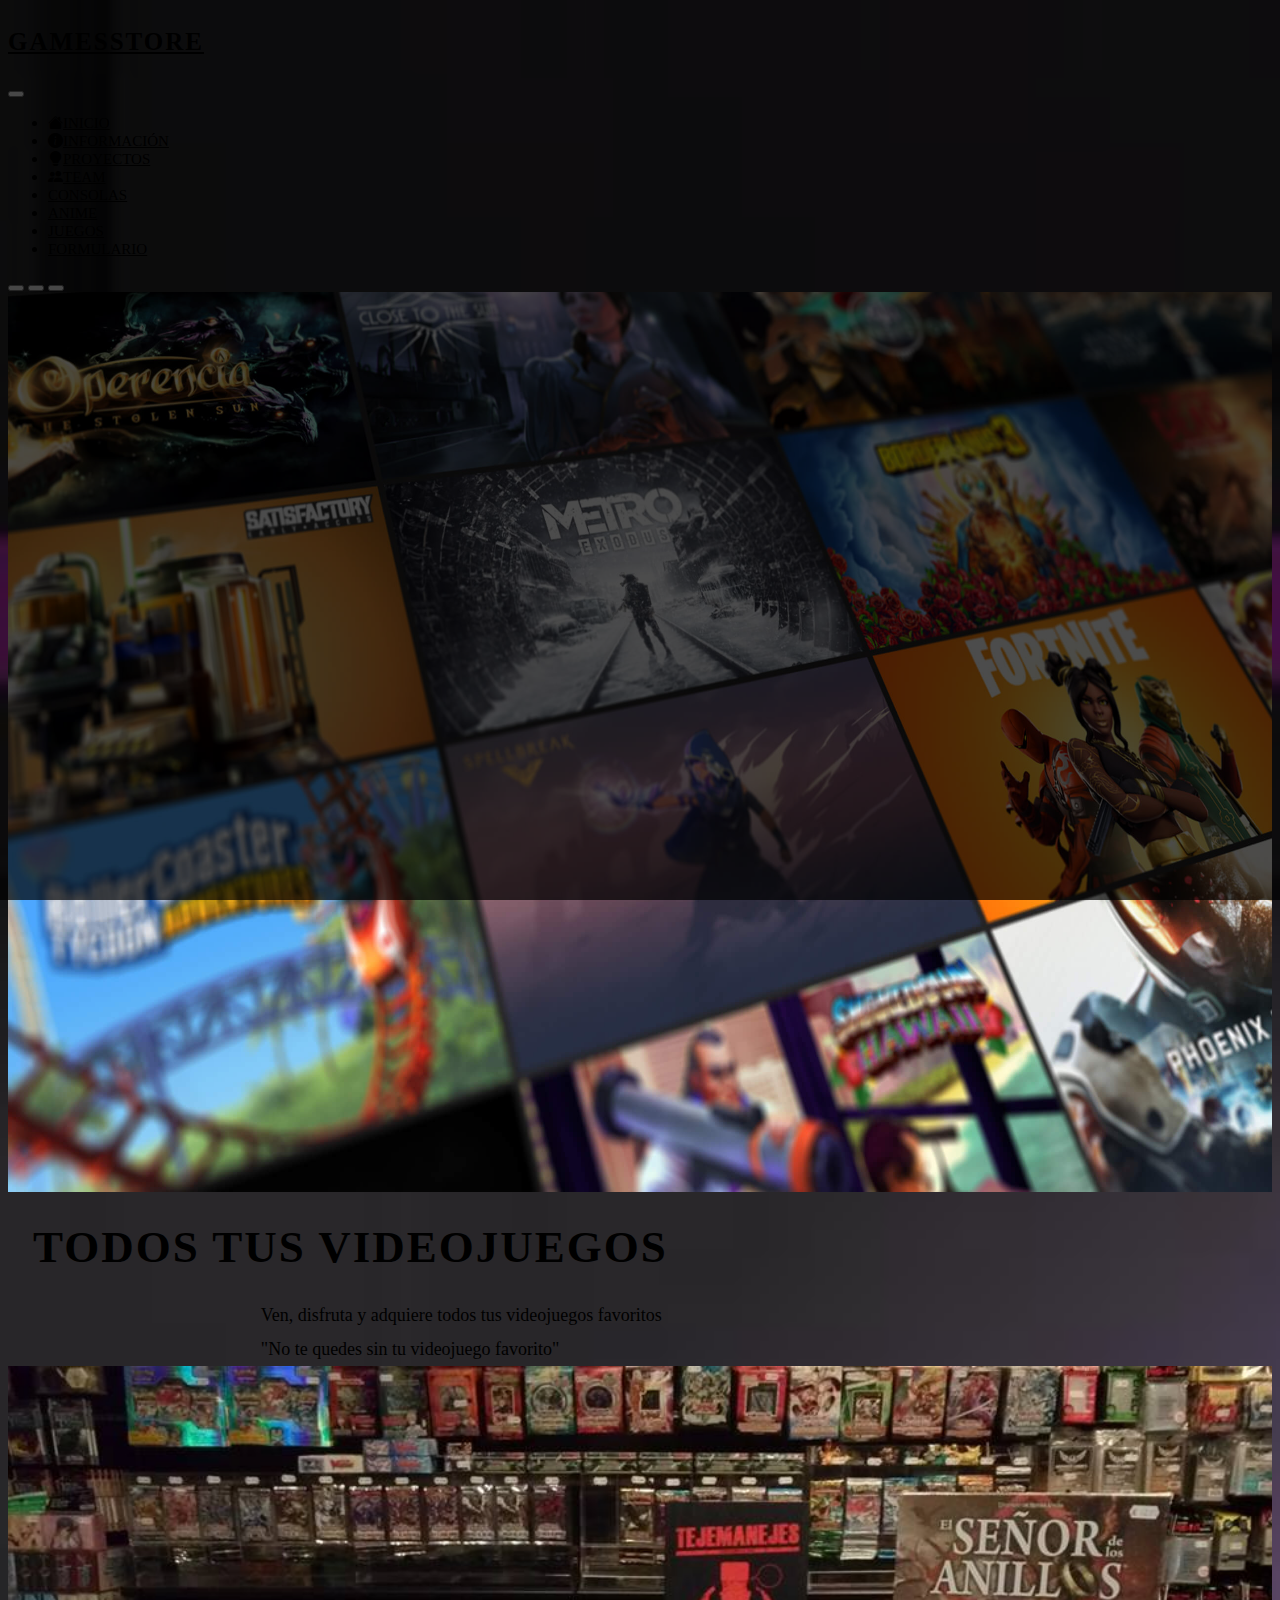
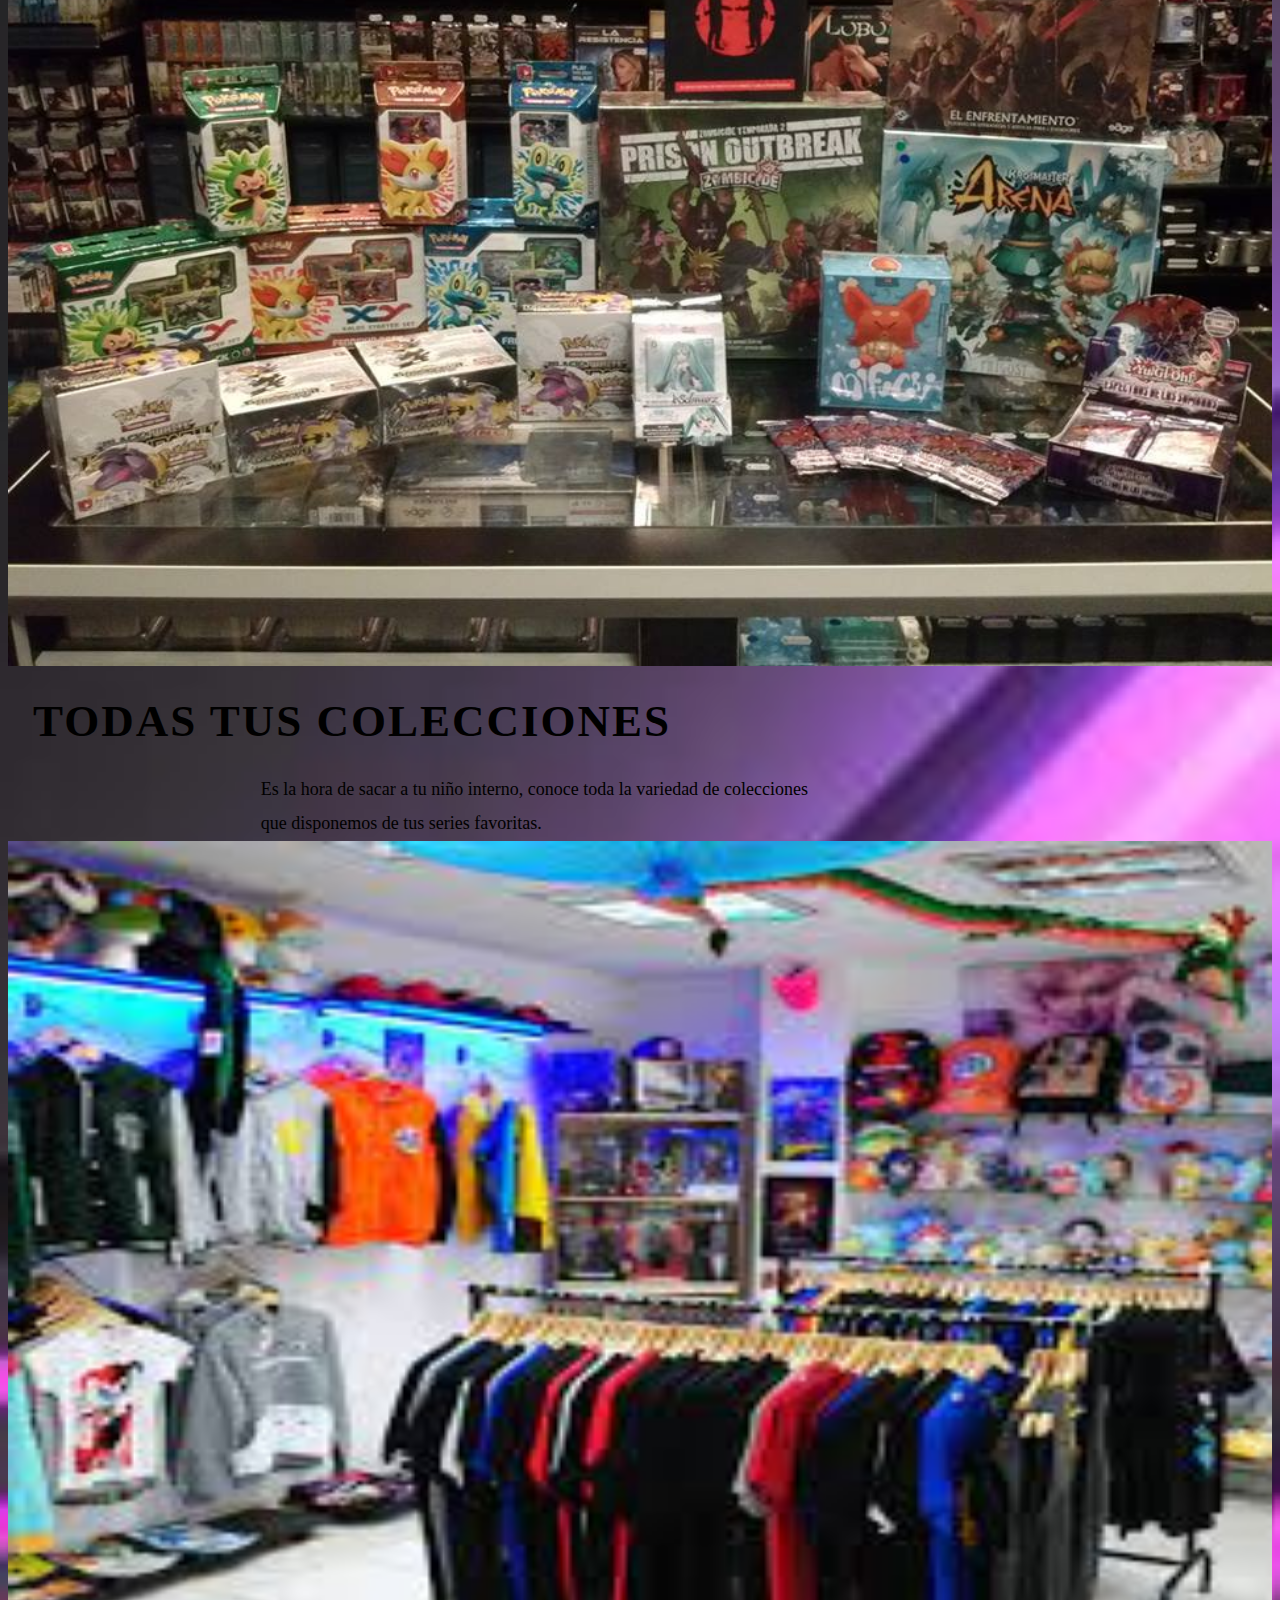
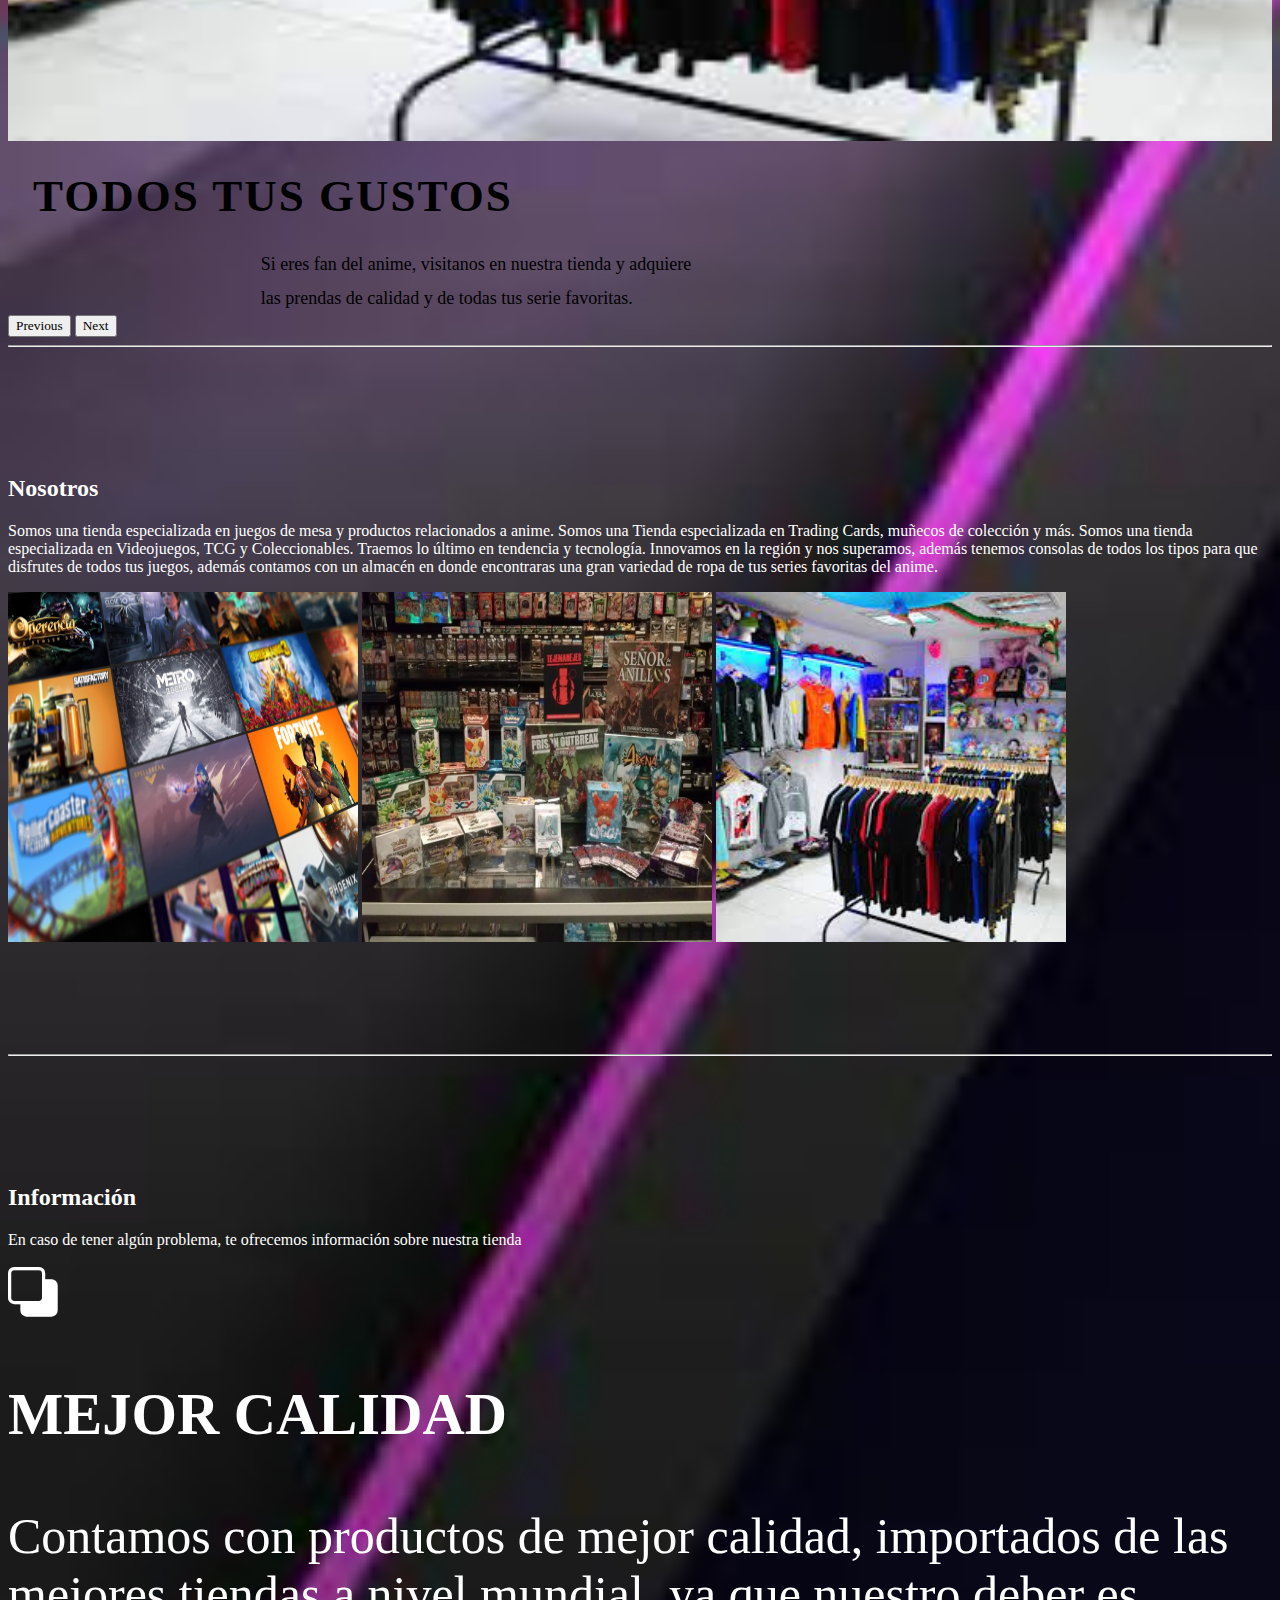
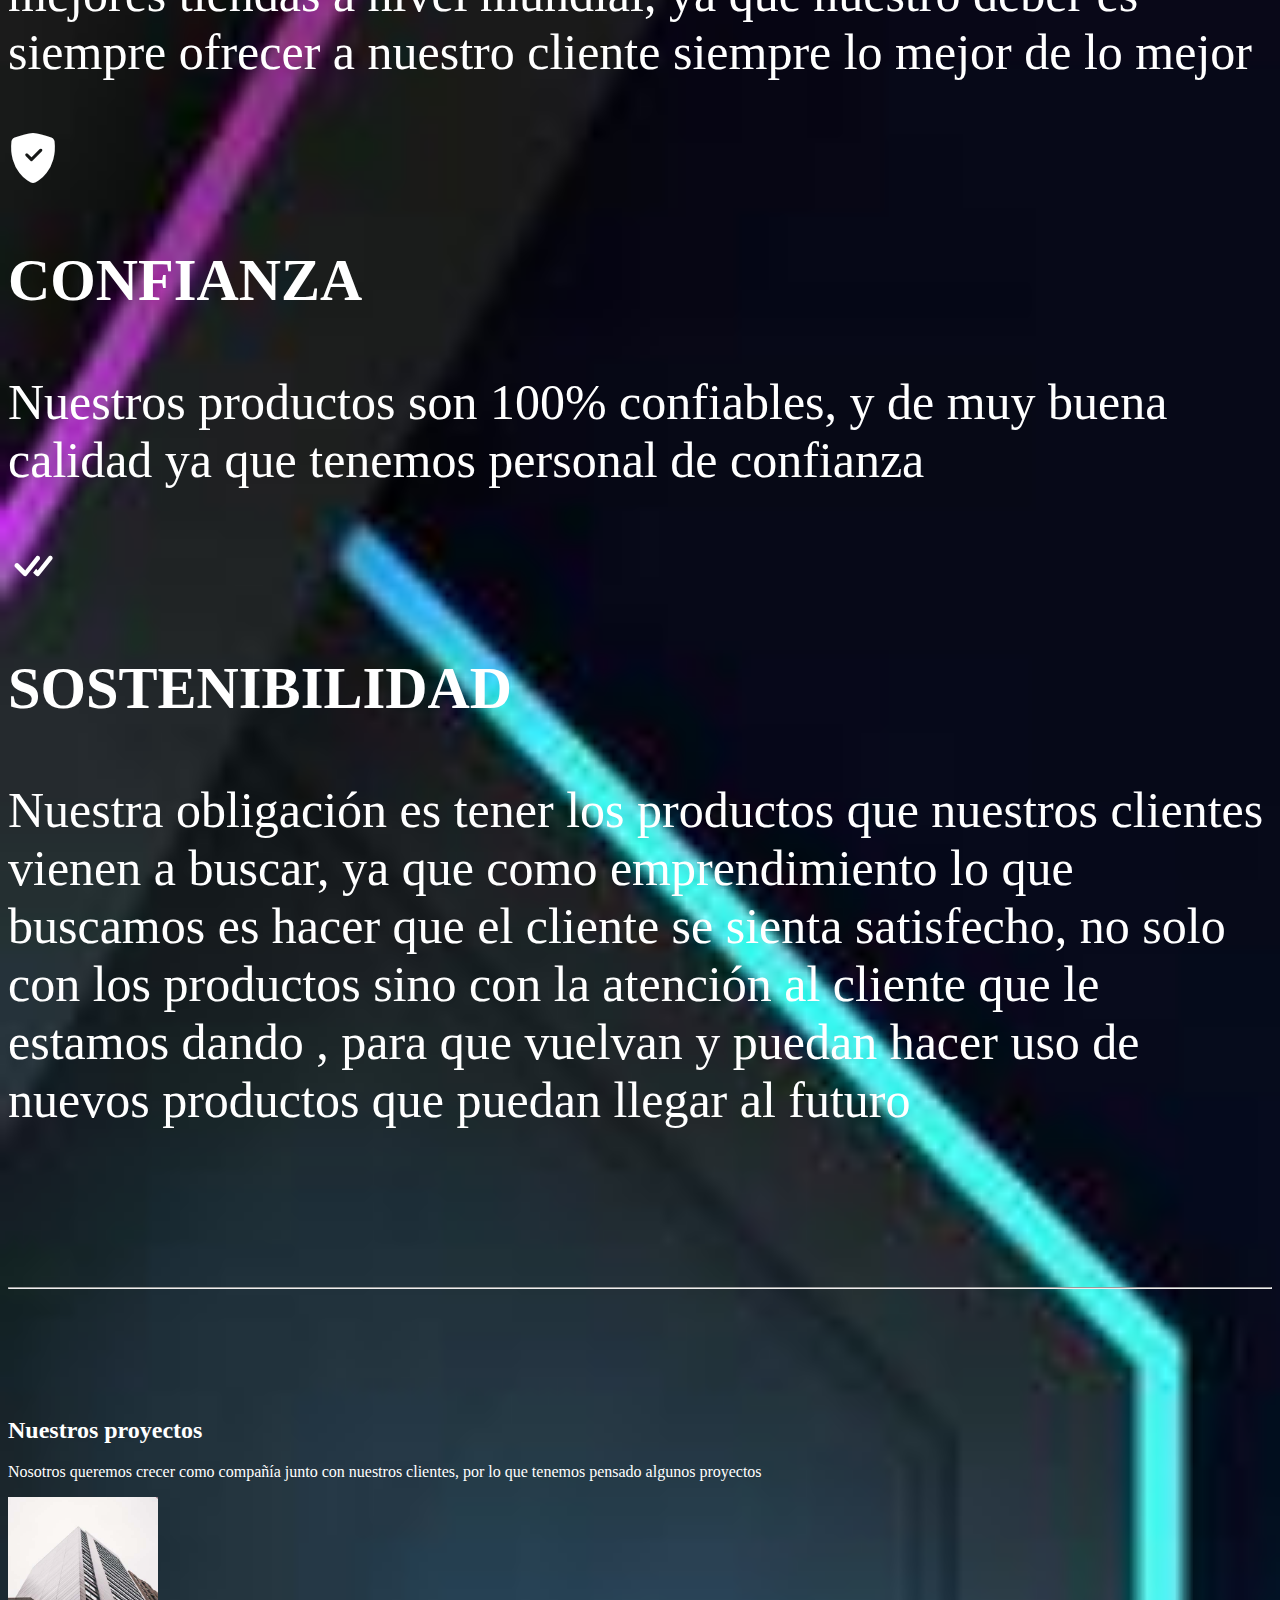
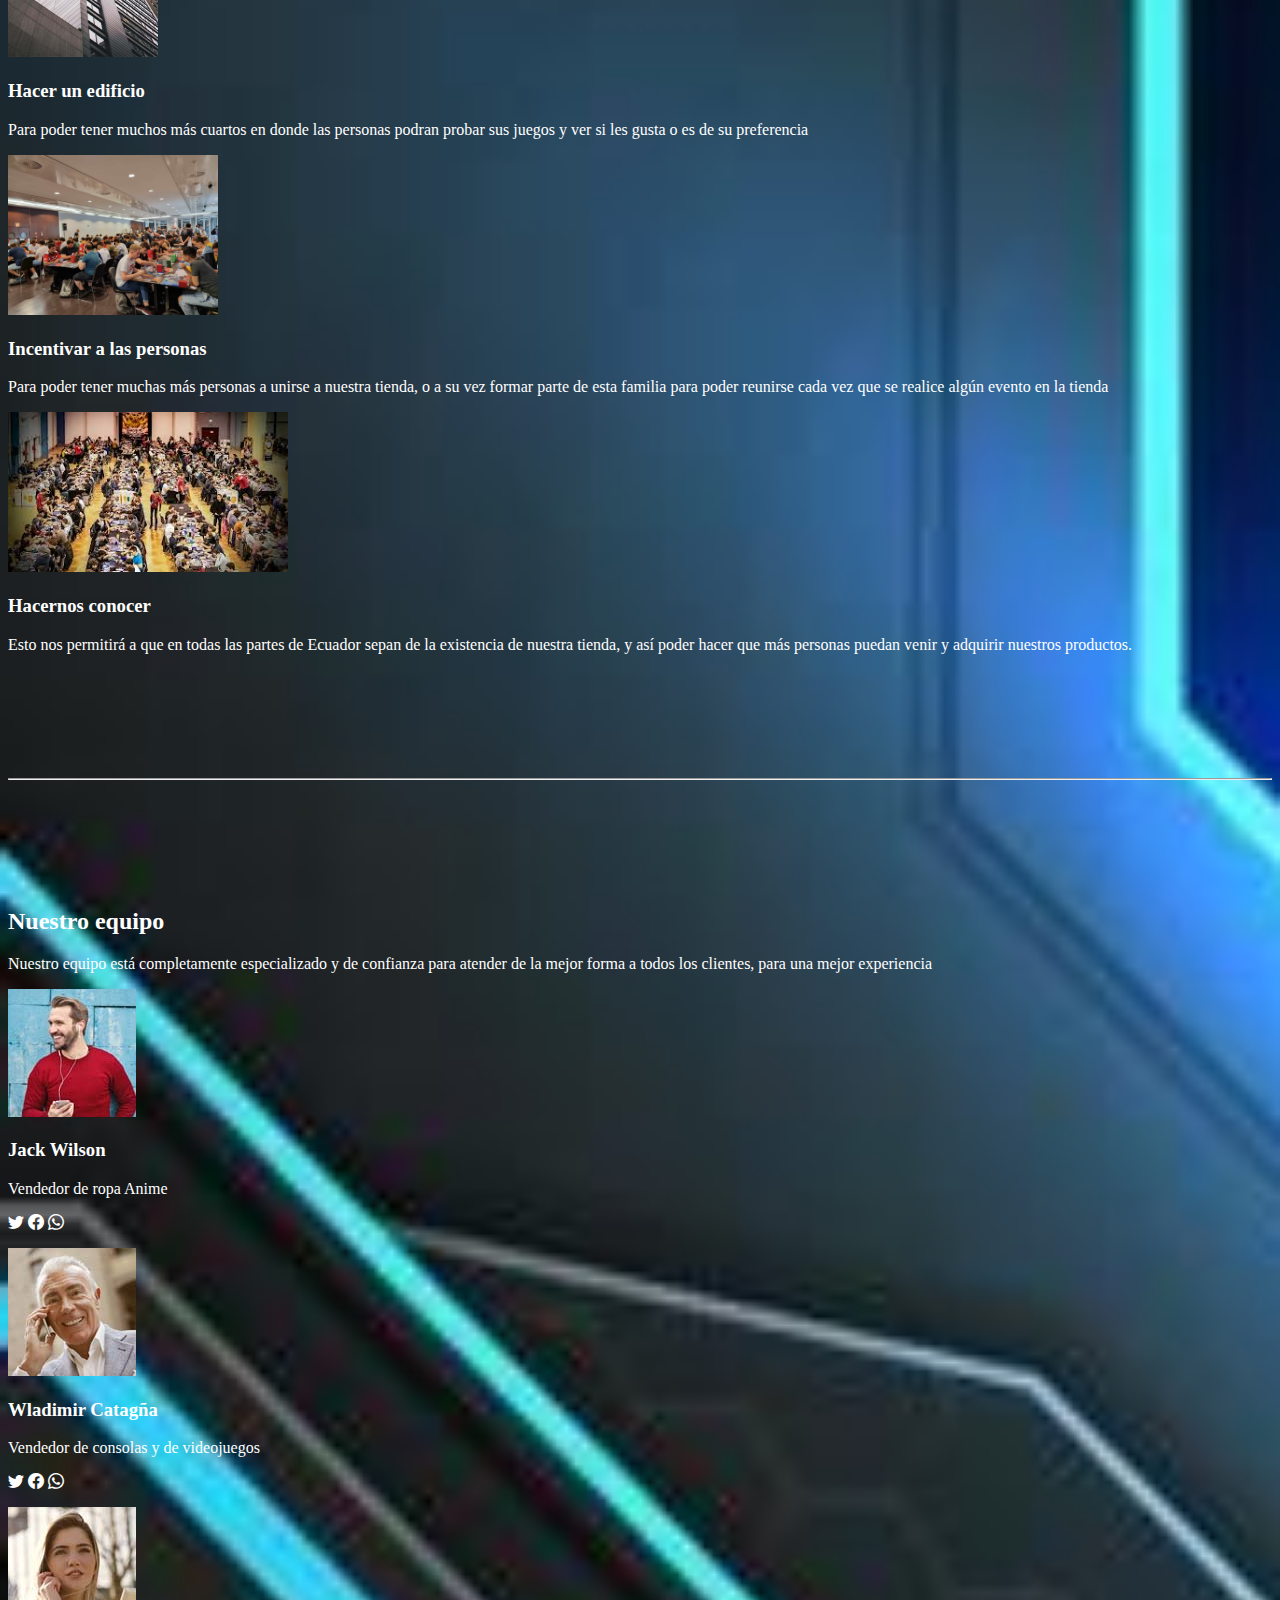
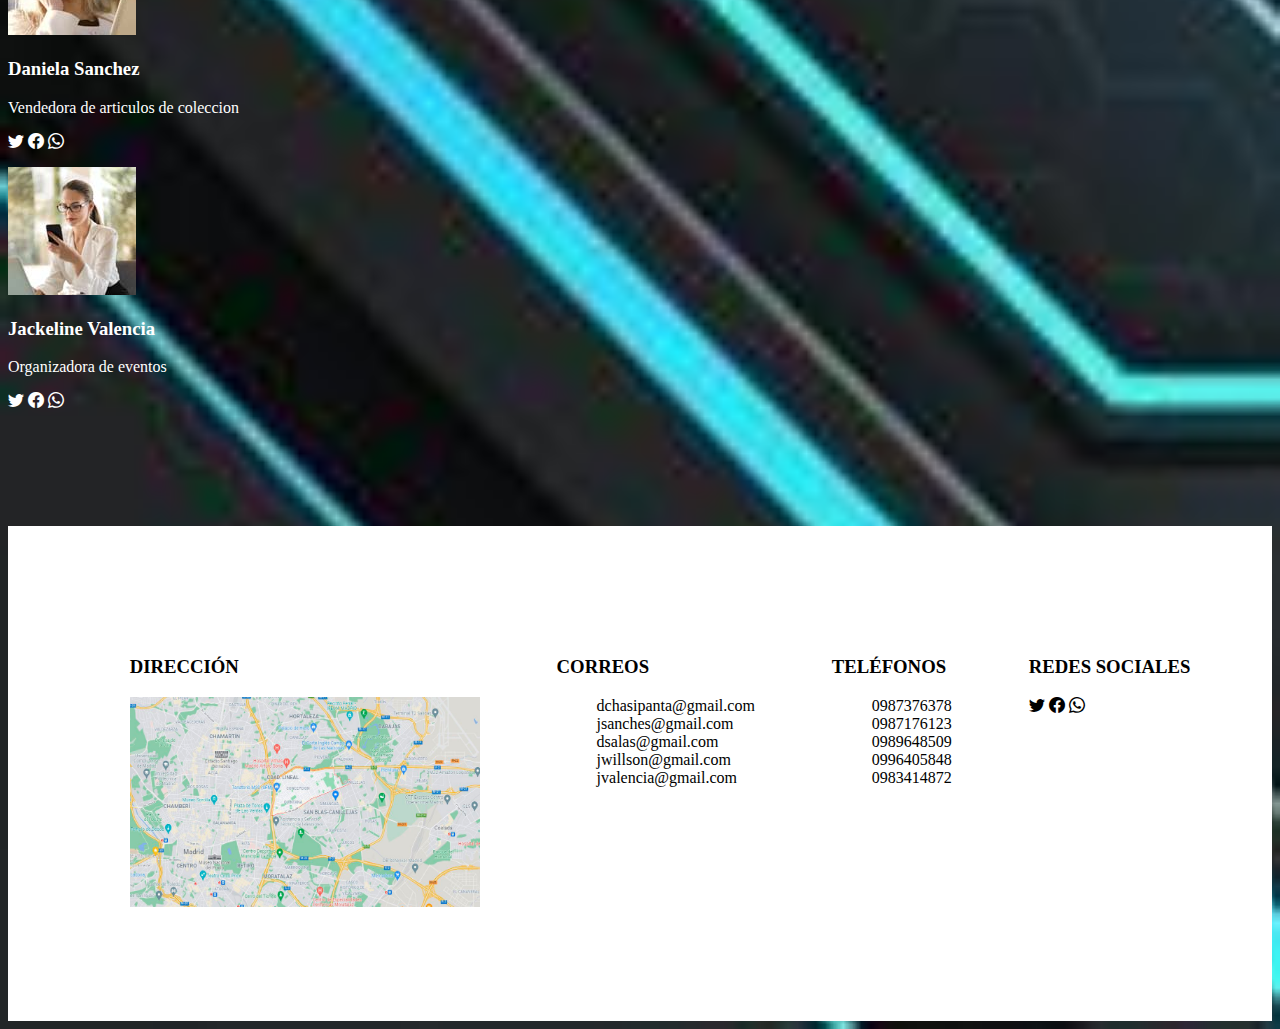
<file: index.html>
<!DOCTYPE html>
<html lang="en">
<head>
    <meta charset="UTF-8">
    <meta name="viewport" content="width=device-width, initial-scale=1.0">
    <meta name="author" content="Denis Chasipanta">
    <meta name="keywords" content="Videojuegos Cartas Consolas Anime">
    <meta name="description" content="Proyecto GAMES STORE">    
    <link href="https://cdn.jsdelivr.net/npm/bootstrap@5.3.0/dist/css/bootstrap.min.css" rel="stylesheet" integrity="sha384-9ndCyUaIbzAi2FUVXJi0CjmCapSmO7SnpJef0486qhLnuZ2cdeRhO02iuK6FUUVM" crossorigin="anonymous">
    <link rel="stylesheet" href="https://cdn.jsdelivr.net/npm/bootstrap-icons@1.10.5/font/bootstrap-icons.css">
    <link rel="icon" type="image/x-icon" href="Imagenes/playstation.svg">
    <link rel="stylesheet" href="CSS/etilos.css">
    <style>
        body{
            background: url(Imagenes/img.jpg) no-repeat;
            background-size: cover;
        }
    </style> 
    <title>GAMES STORE</title>
</head>
<body>
    
    <nav class="navbar navbar-expand-lg navbar-light bg-light fixed-top">
        <div class="container">
        <h1><a class="navbar-brand" href="#"><span class="text-info">GAMES</span>STORE</a></h1>
        <button class="navbar-toggler" type="button" data-bs-toggle="collapse" data-bs-target="#navbarSupportedContent" aria-controls="navbarSupportedContent" aria-expanded="false" aria-label="Toggle navigation">
            <span class="navbar-toggler-icon"></span>
        </button>
        <div class="collapse navbar-collapse" id="navbarSupportedContent">
            <ul class="navbar-nav ms-auto mb-2 mb-lg-0">
            <li class="nav-item">
                <a class="nav-link" href="#Inicio"><i class="bi bi-house-fill"></i>Inicio</a>
            </li>
            <li class="nav-item">
                <a class="nav-link" href="#Informacion"><i class="bi bi-info-circle-fill"></i>Información</a>
            </li>
            <li class="nav-item">
            <a class="nav-link" href="#Proyectos"><i class="bi bi-lightbulb-fill"></i>Proyectos</a>
            </li>
            <li class="nav-item1">
                <a class="nav-link" href="#Team"><i class="bi bi-people-fill"></i>Team</a>
                </li>
            <li class="nav-item1">
                <a class="nav-link" href="consolas.html">Consolas</a>
            </li>
            <li class="nav-item1">
                <a class="nav-link" href="productosAnime.html">Anime</a>
            </li>
            <li class="nav-item1">
                <a class="nav-link" href="juegos.html">Juegos</a>
            </li>
            <li class="nav-item1">
                <a class="nav-link" href="consultas.html">Formulario</a>
            </li>
            
            
            </ul>
            
        </div>
        </div>
    </nav>
    <div id="carouselExampleCaptions" class="carousel slide">
        <div class="carousel-indicators">
        <button type="button" data-bs-target="#carouselExampleCaptions" data-bs-slide-to="0" class="active" aria-current="true" aria-label="Slide 1"></button>
        <button type="button" data-bs-target="#carouselExampleCaptions" data-bs-slide-to="1" aria-label="Slide 2"></button>
        <button type="button" data-bs-target="#carouselExampleCaptions" data-bs-slide-to="2" aria-label="Slide 3"></button>
        </div>
        <div class="carousel-inner">
        <div class="carousel-item active">
            <img src="Imagenes/imagen1.jpg" class="d-block w-100" alt="..." width="100%" height="100%">
            <div class="carousel-caption ">
        <h5>TODOS TUS VIDEOJUEGOS</h5>
        <p>Ven, disfruta y adquiere todos tus videojuegos favoritos</p>
        <p>"No te quedes sin tu videojuego favorito"</p>
            </div>
        </div>
        <div class="carousel-item">
            <img src="Imagenes/imagen2.jpg" class="d-block w-100" alt="..." width="100%" height="100%">
            <div class="carousel-caption ">
        <h5>TODAS TUS COLECCIONES</h5>
        <p>Es la hora de sacar a tu niño interno, conoce toda la variedad de colecciones</p>
        <p>que disponemos de tus series favoritas.</p>
            </div>
        </div>
        <div class="carousel-item">
            <img src="Imagenes/imagen3.jpg" class="d-block w-100" alt="..."width="100%" height="100%">
            <div class="carousel-caption ">
        <h5>TODOS TUS GUSTOS</h5>
        <p>Si eres fan del anime, visitanos en nuestra tienda y adquiere</p>
        <p>las prendas de calidad y de todas tus serie favoritas.</p> 
            </div>
        </div>
        </div>
        <button class="carousel-control-prev" type="button" data-bs-target="#carouselExampleCaptions" data-bs-slide="prev">
        <span class="carousel-control-prev-icon" aria-hidden="true"></span>
        <span class="visually-hidden">Previous</span>
        </button>
        <button class="carousel-control-next" type="button" data-bs-target="#carouselExampleCaptions" data-bs-slide="next">
        <span class="carousel-control-next-icon" aria-hidden="true"></span>
        <span class="visually-hidden">Next</span>
        </button>
    </div>
    <hr style="color: black;">
    <section id="Inicio" class="Inicio section-padding">
        <div class="container">
            <div class="row">
                
                    <div class="Inicio-text text-center">
                        <h2>Nosotros</h2>
                        <p>Somos una tienda especializada en juegos de mesa y productos relacionados a anime. Somos una Tienda especializada en Trading Cards, muñecos de colección y más. Somos una tienda especializada en Videojuegos, TCG y Coleccionables. Traemos lo último en tendencia y tecnología. Innovamos en la región y nos superamos, además tenemos consolas de todos los tipos para que disfrutes de todos tus juegos, además contamos con un almacén en donde encontraras una gran variedad de ropa de tus series favoritas del anime. 
                        </p>
                        <div>
                            <img src="Imagenes/imagen1.jpg" alt="" width="350" height="350">
                            <img src="Imagenes/imagen2.jpg" alt=""  width="350" height="350">
                            <img src="Imagenes/imagen3.jpg" alt=""  width="350" height="350">
                        </div>
                    </div>
                
            </div>
        </div>
    </section>
    <hr style="color: black;">
    
    <section id="Informacion" class="Informacion section-padding">
        
        <div class="container">
            
            <div class="row">
                <div class="col-md-12">
                    <div class="Informacion-header text-center pb-5">
                        
                        <h2>Información</h2>
                    <p>En caso de tener algún problema, te ofrecemos información sobre nuestra tienda</p>
                    </div>
                    
                </div>
            </div>
            
            <div class="row">
                <div class="col-12 col-md-12 col-lg-4">
                    <div class="card text-white text-center bg-dark pb-2">
                        <div class="card-boby">
                            <i class="bi bi-subtract"></i>
                            <h3 class="card-title">MEJOR CALIDAD</h3>
                            <p class="lead">Contamos con productos de mejor calidad, importados de las mejores tiendas a nivel mundial, ya que nuestro deber es siempre ofrecer a nuestro cliente siempre lo mejor de lo mejor</p>
                        </div>

                    </div>

                </div>
                <div class="col-12 col-md-12 col-lg-4">
                        <div class="card text-white text-center bg-dark pb-2">
                            <div class="card-boby">
                                <i class="bi bi-shield-fill-check"></i>
                                <h3 class="card-title">CONFIANZA</h3>
                                <p class="lead">Nuestros productos son 100% confiables, y de muy buena calidad ya que tenemos personal de confianza </p>
                            </div>
    
                        </div>
    
                    </div>
                    <div class="col-12 col-md-12 col-lg-4">
                        <div class="card text-white text-center bg-dark pb-2">
                            <div class="card-boby">
                                <i class="bi bi-check-all"></i>
                                <h3 class="card-title">SOSTENIBILIDAD</h3>
                                <p class="lead">Nuestra obligación es tener los productos que nuestros clientes vienen a buscar, ya que como emprendimiento lo que buscamos es hacer que el cliente se sienta satisfecho, no solo con los productos sino con la atención al cliente que le estamos dando , para que vuelvan y puedan hacer uso de nuevos productos que puedan llegar al futuro  </p>
                            </div>
    
                        </div>
    
                    </div>

            </div>
            
        </div>
        
    

    </section>
    <hr style="color: black;">
    <section id="Proyectos" class="Proyectos section-padding">
        <div class="container">
            <div class="row">
                <div class="col-md-12">
                    <div class="Informacion-header text-center pb-5">
                        
                        <h2>Nuestros proyectos</h2>
                    <p>Nosotros queremos crecer como compañía junto con nuestros clientes, por lo que tenemos pensado algunos proyectos</p>
                    </div>
                    
                </div>
            </div>
            <div class="row">
                <div class="col-12 col-md-12 col-lg-4">
                    <div class="card text-center bg-white pb-2">
                        <div class="card-boby text-dark">
                            <div class="img-area mb-4">
                                <img src="Imagenes/project-1.jpg" alt="" class="img-fluid" width="150" height="160">
                            </div>
                            <h3 class="card-title">Hacer un edificio</h3>
                            <p class="lead">Para poder tener muchos más cuartos en donde las personas podran probar sus juegos y ver si les gusta o es de su preferencia</p>

                        </div>

                    </div>
                </div>
                <div class="col-12 col-md-12 col-lg-4">
                    <div class="card text-center bg-white pb-2">
                        <div class="card-boby text-dark">
                            <div class="img-area mb-4">
                                <img src="Imagenes/imagen5.jpg" alt="" class="img-fluid" width="210" height="160">
                            </div>
                            <h3 class="card-title">Incentivar a las personas</h3>
                            <p class="lead">Para poder tener muchas más personas a unirse a nuestra tienda, o a su vez formar parte de esta familia para poder reunirse cada vez que se realice algún evento en la tienda</p>

                        </div>

                    </div>
                </div>
                <div class="col-12 col-md-12 col-lg-4">
                    <div class="card text-center bg-white pb-2">
                        <div class="card-boby text-dark">
                            <div class="img-area mb-4">
                                <img src="Imagenes/imagen6.jpg" alt="" class="img-fluid" width="280" height="160">
                            </div>
                            <h3 class="card-title">Hacernos conocer</h3>
                            <p class="lead">Esto nos permitirá a que en todas las partes de Ecuador sepan de la existencia de nuestra tienda, y así poder hacer que más personas puedan venir y adquirir nuestros productos.  </p>

                        </div>

                    </div>
                </div>
            </div>
        </div>

    </section>
    <hr style="color: black;">
    <section id="Team" class="Team section-padding">
        <div class="container">
            <div class="row">
                <div class="col-md-12">
                    <div class="section-header text-center pb-5">
                        <h2>Nuestro equipo</h2>
                        <p>Nuestro equipo está completamente especializado y de confianza para atender de la mejor forma a todos los clientes, para una mejor experiencia</p>
                    </div>
                </div>
            </div>
            <div class="row">
                <div class="col-12 col-md-6 col-lg-3">
                    <div class="card text-center">
                        <div class="card-boby">
                            <img src="Imagenes/team-1.jpg" alt="" class="img-fluid rounded-circle">
                            <h3 class="card-title py-2"> Jack Wilson</h3>
                            <p class="card-text">Vendedor de ropa Anime</p>
                            
                            <p class="socials">
                                <i class="bi bi-twitter text-dark mx-1"></i>
                                <i class="bi bi-facebook text-dark mx-1"></i>
                                <i class="bi bi-whatsapp text-dark mx-1"></i>
                            </p>

                            
                        </div>
                    </div>
                </div>
                <div class="col-12 col-md-6 col-lg-3">
                    <div class="card text-center">
                        <div class="card-boby">
                            <img src="Imagenes/team-2.jpg" alt="" class="img-fluid rounded-circle">
                            <h3 class="card-title py-2"> Wladimir Catagña</h3>
                            <p class="card-text">Vendedor de consolas y de videojuegos</p>
                            
                            <p class="socials">
                                <i class="bi bi-twitter text-dark mx-1"></i>
                                <i class="bi bi-facebook text-dark mx-1"></i>
                                <i class="bi bi-whatsapp text-dark mx-1"></i>
                            </p>
                            
                        </div>
                    </div>
                </div>
                <div class="col-12 col-md-6 col-lg-3">
                    <div class="card text-center">
                        <div class="card-boby">
                            <img src="Imagenes/team-3.jpg" alt="" class="img-fluid rounded-circle">
                            <h3 class="card-title py-2"> Daniela Sanchez</h3>
                            <p class="card-text">Vendedora de articulos de coleccion</p>
                            
                            <p class="socials">
                                <i class="bi bi-twitter text-dark mx-1"></i>
                                <i class="bi bi-facebook text-dark mx-1"></i>
                                <i class="bi bi-whatsapp text-dark mx-1"></i>
                            </p>
                            
                        </div>
                    </div>
                </div>
                <div class="col-12 col-md-6 col-lg-3">
                    <div class="card text-center">
                        <div class="card-boby">
                            <img src="Imagenes/team-4.jpg" alt="" class="img-fluid rounded-circle">
                            <h3 class="card-title py-2"> Jackeline Valencia</h3>
                            <p class="card-text">Organizadora de eventos</p>
                            
                            <p class="socials">
                                <i class="bi bi-twitter text-dark mx-1"></i>
                                <i class="bi bi-facebook text-dark mx-1"></i>
                                <i class="bi bi-whatsapp text-dark mx-1"></i>
                            </p>

                            
                        </div>
                    </div>
                </div>

            </div>
        </div>

    </section>
    <footer >      
        <div class="footer-boby">
            <ul>
                <h3>DIRECCIÓN</h3>
                <img src="Imagenes/google-maps.jpg" alt="" width="350" height="210">
            </ul>
            <ul>
                <h3>CORREOS</h3>
                <ul>dchasipanta@gmail.com</ul>
                <ul>jsanches@gmail.com</ul>
                <ul>dsalas@gmail.com</ul>
                <ul>jwillson@gmail.com</ul>
                <ul>jvalencia@gmail.com</ul>
            </ul>
            <ul>
                <h3>TELÉFONOS</h3>
                <ul>0987376378</ul>
                <ul>0987176123</ul>
                <ul>0989648509</ul>
                <ul>0996405848</ul>
                <ul>0983414872</ul>
            </ul>
            <ul>
                <h3>REDES SOCIALES</h3>
                <i class="bi bi-twitter text-dark mx-1"></i>
                <i class="bi bi-facebook text-dark mx-1"></i>
                <i class="bi bi-whatsapp text-dark mx-1"></i>
            </ul>

        </div>
    </footer> 
        
    <script src="https://cdn.jsdelivr.net/npm/bootstrap@5.3.0/dist/js/bootstrap.bundle.min.js" integrity="sha384-geWF76RCwLtnZ8qwWowPQNguL3RmwHVBC9FhGdlKrxdiJJigb/j/68SIy3Te4Bkz" crossorigin="anonymous"></script>
</body>
</html>
</file>
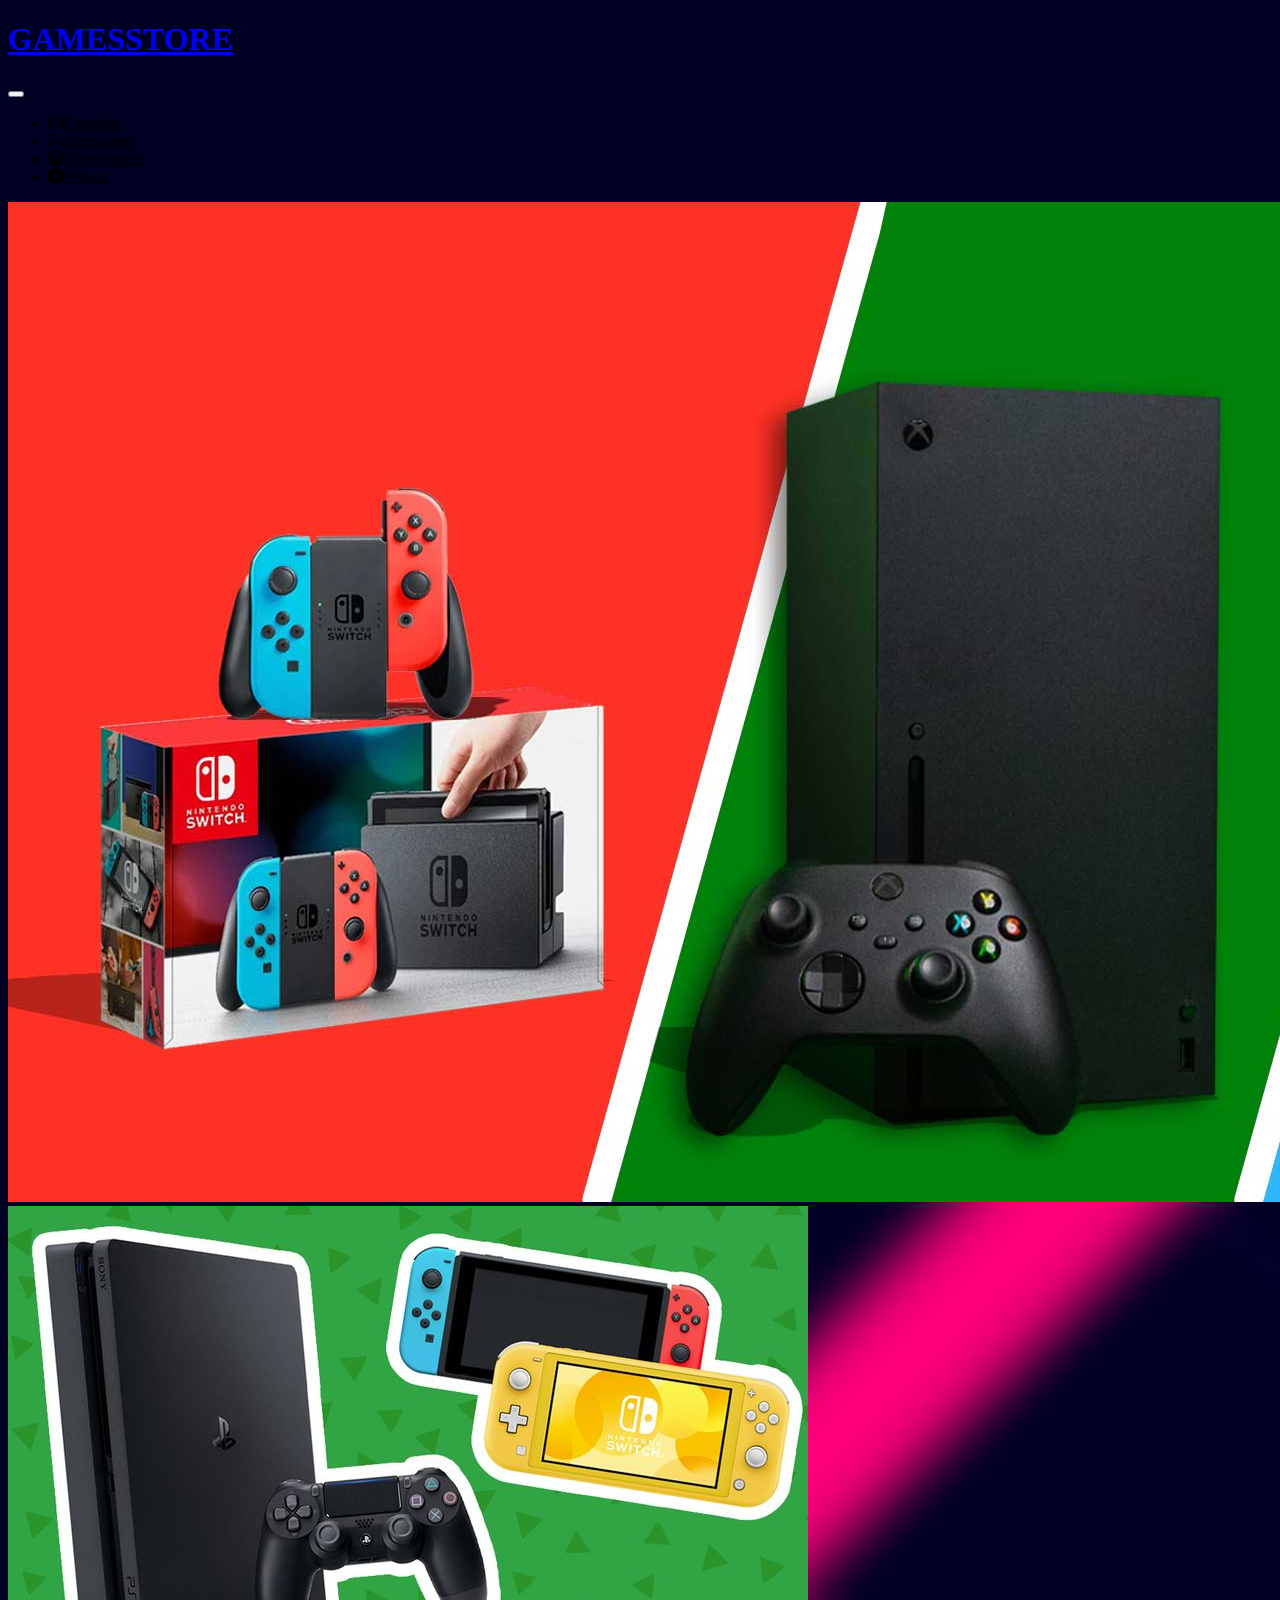
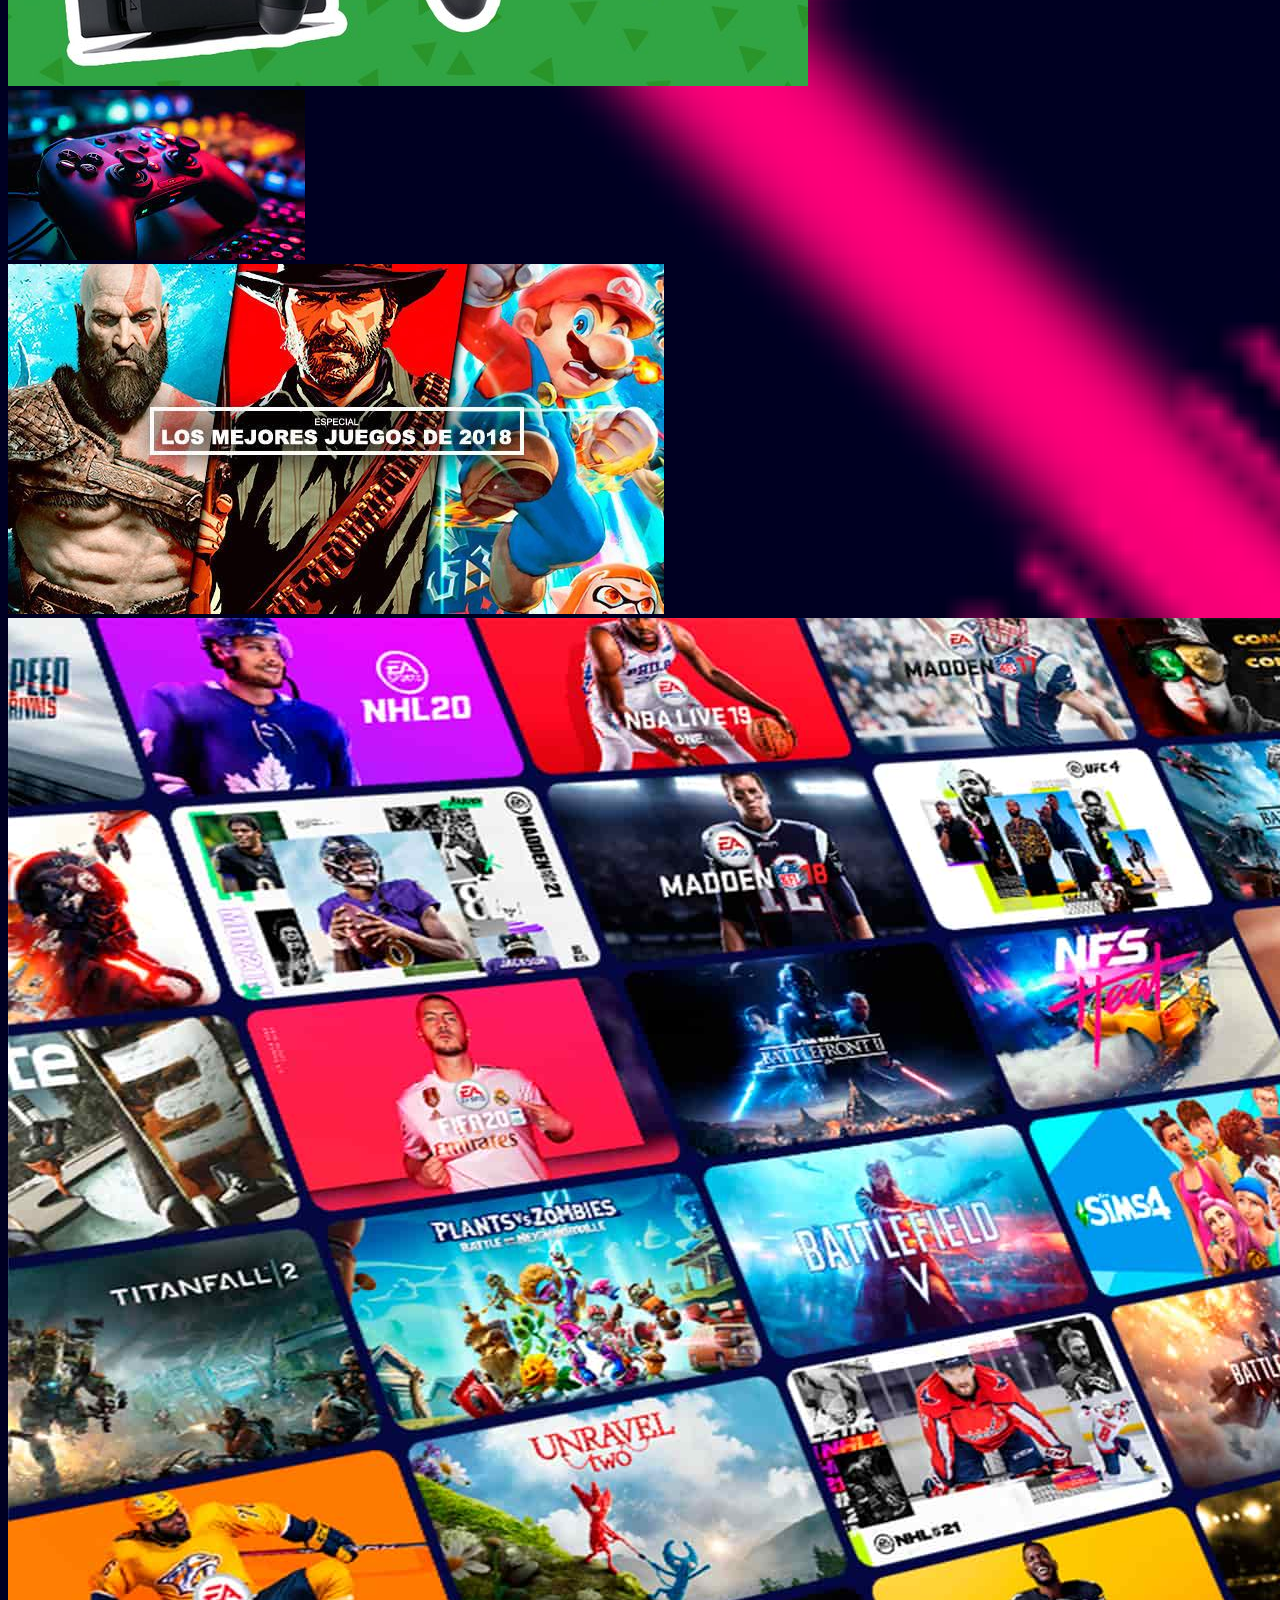
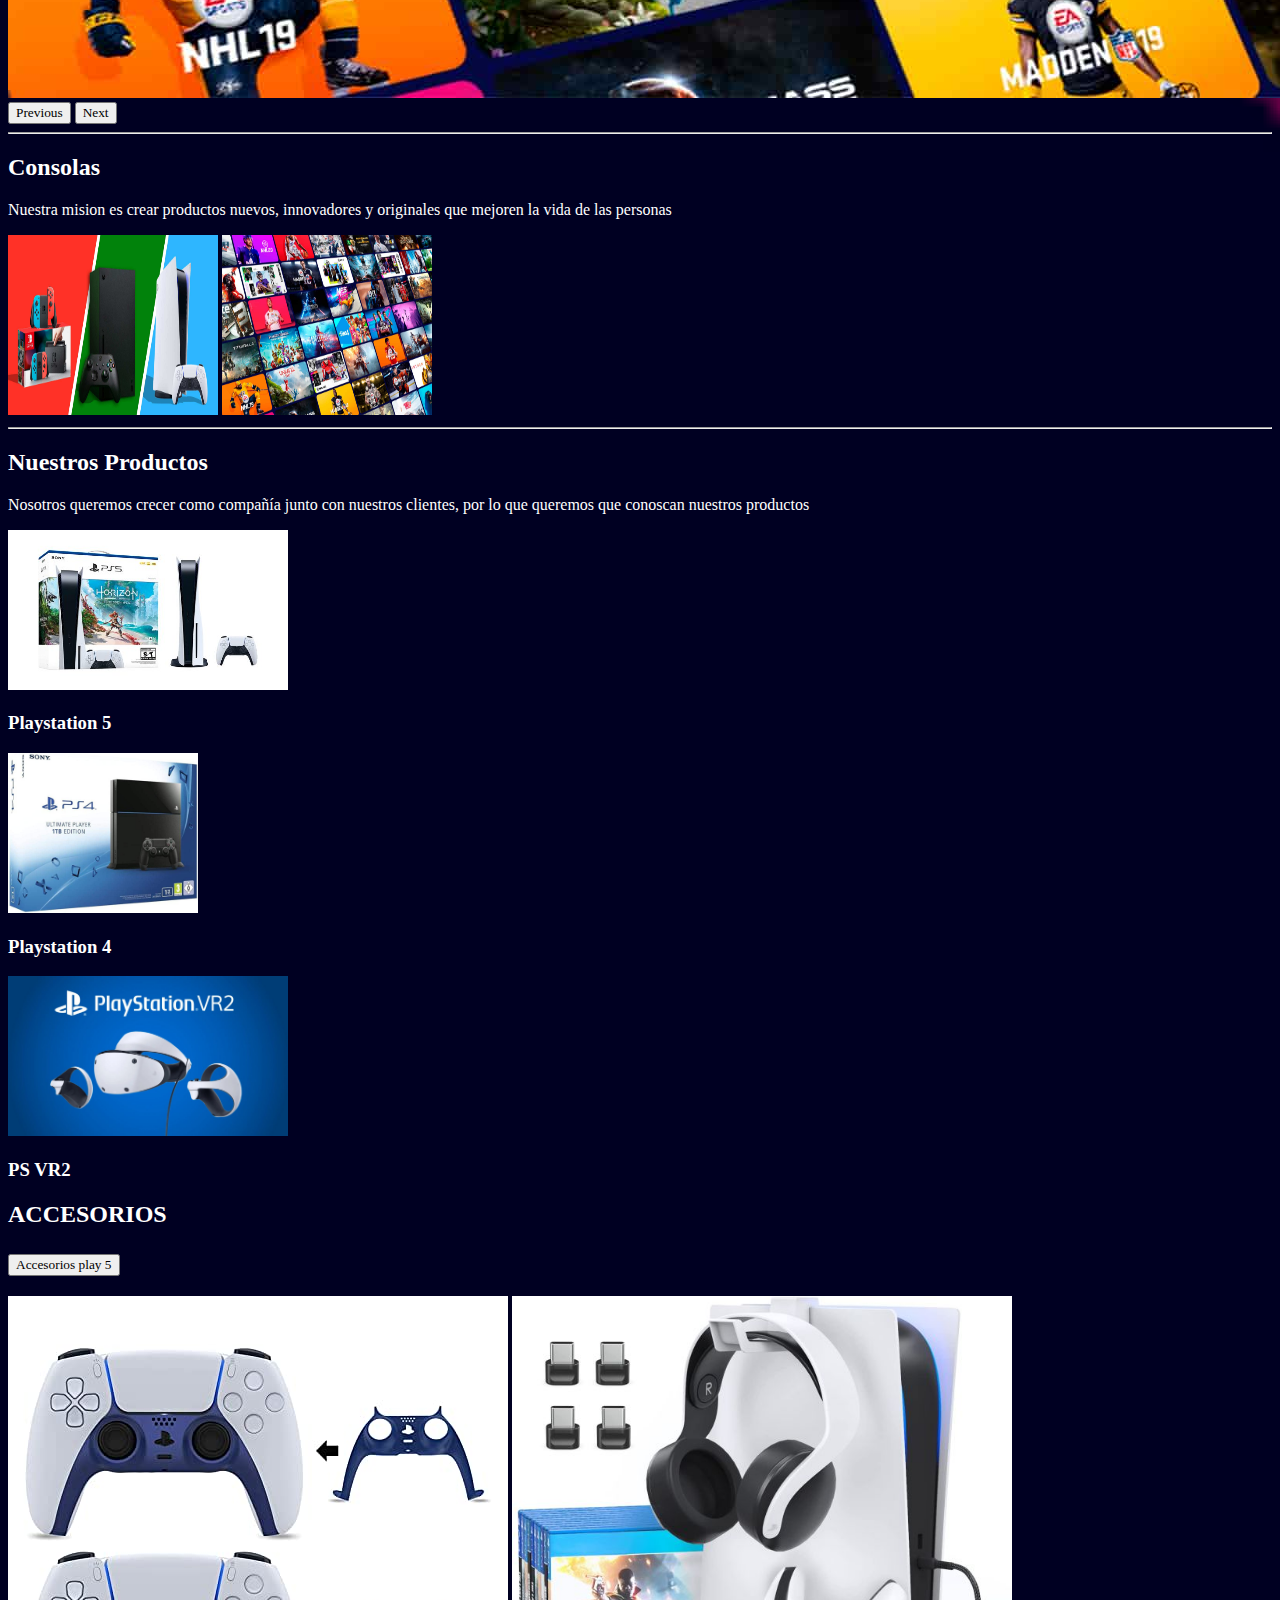
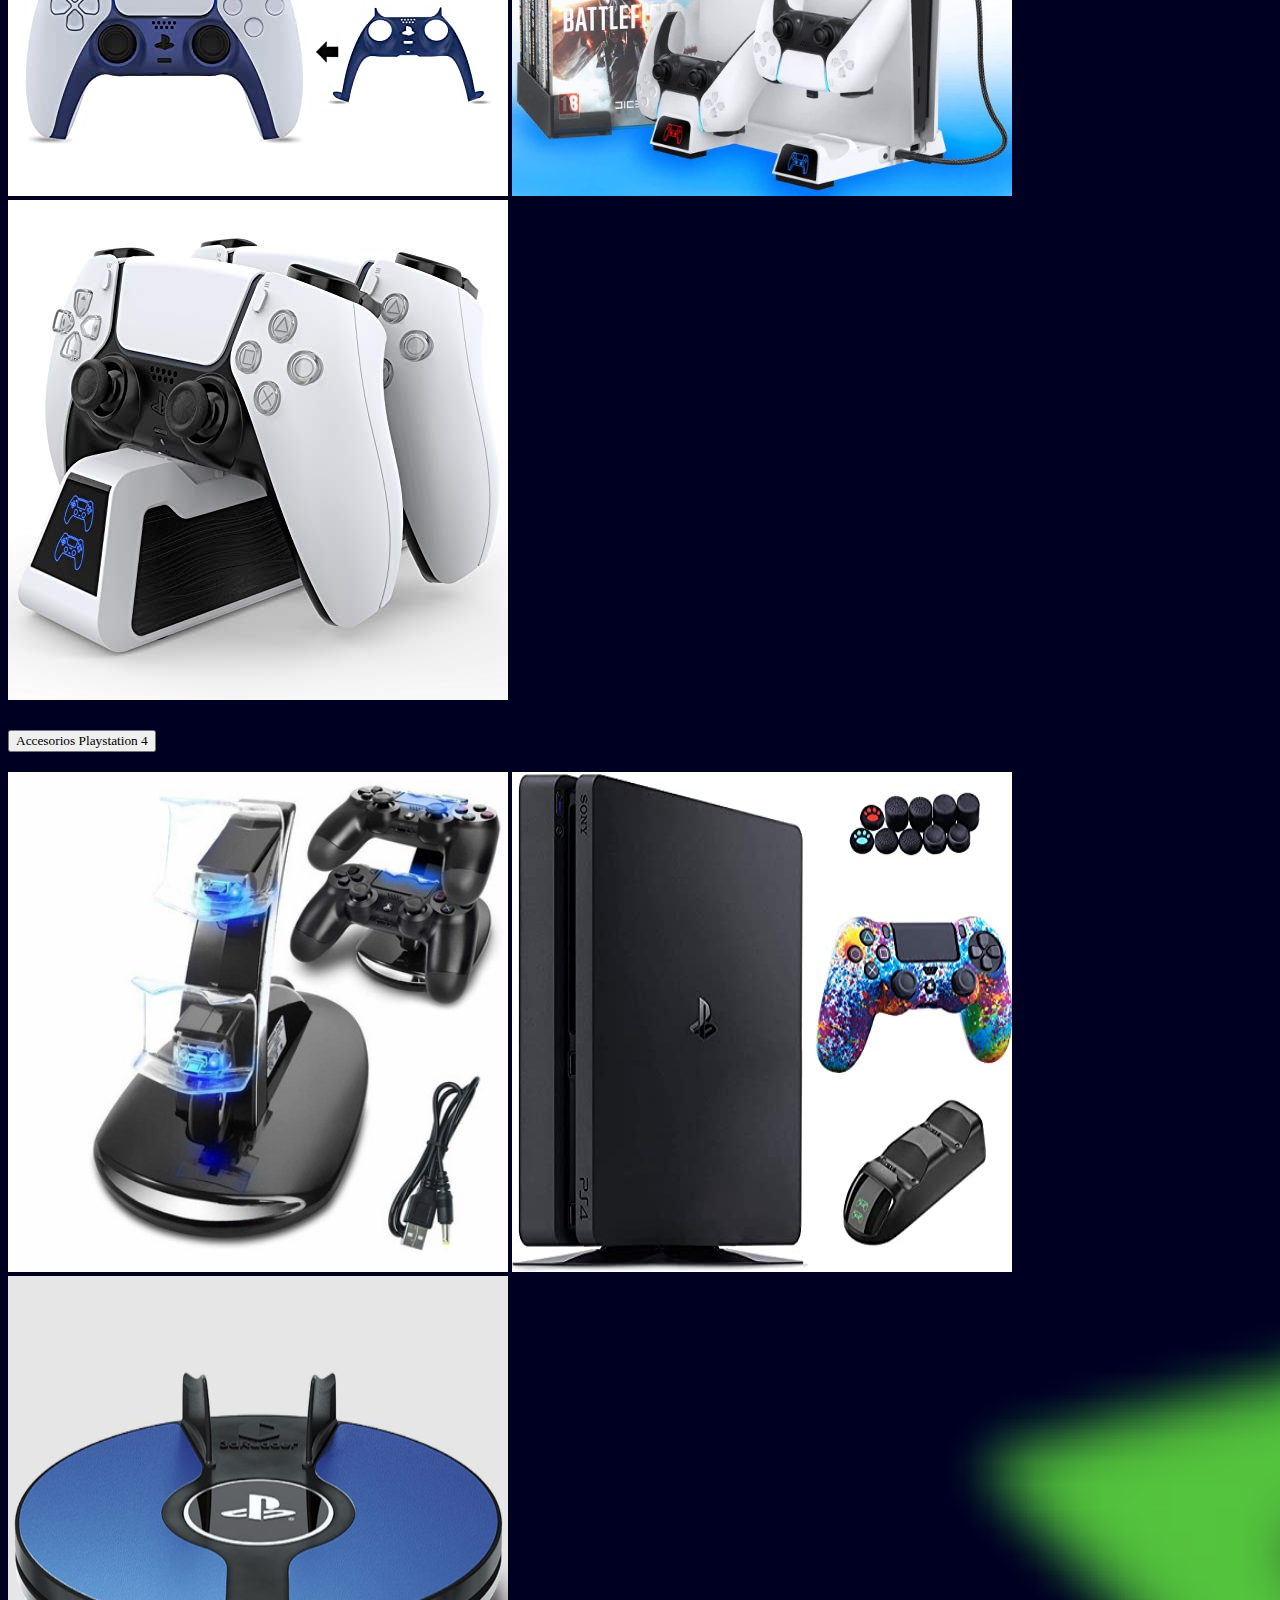
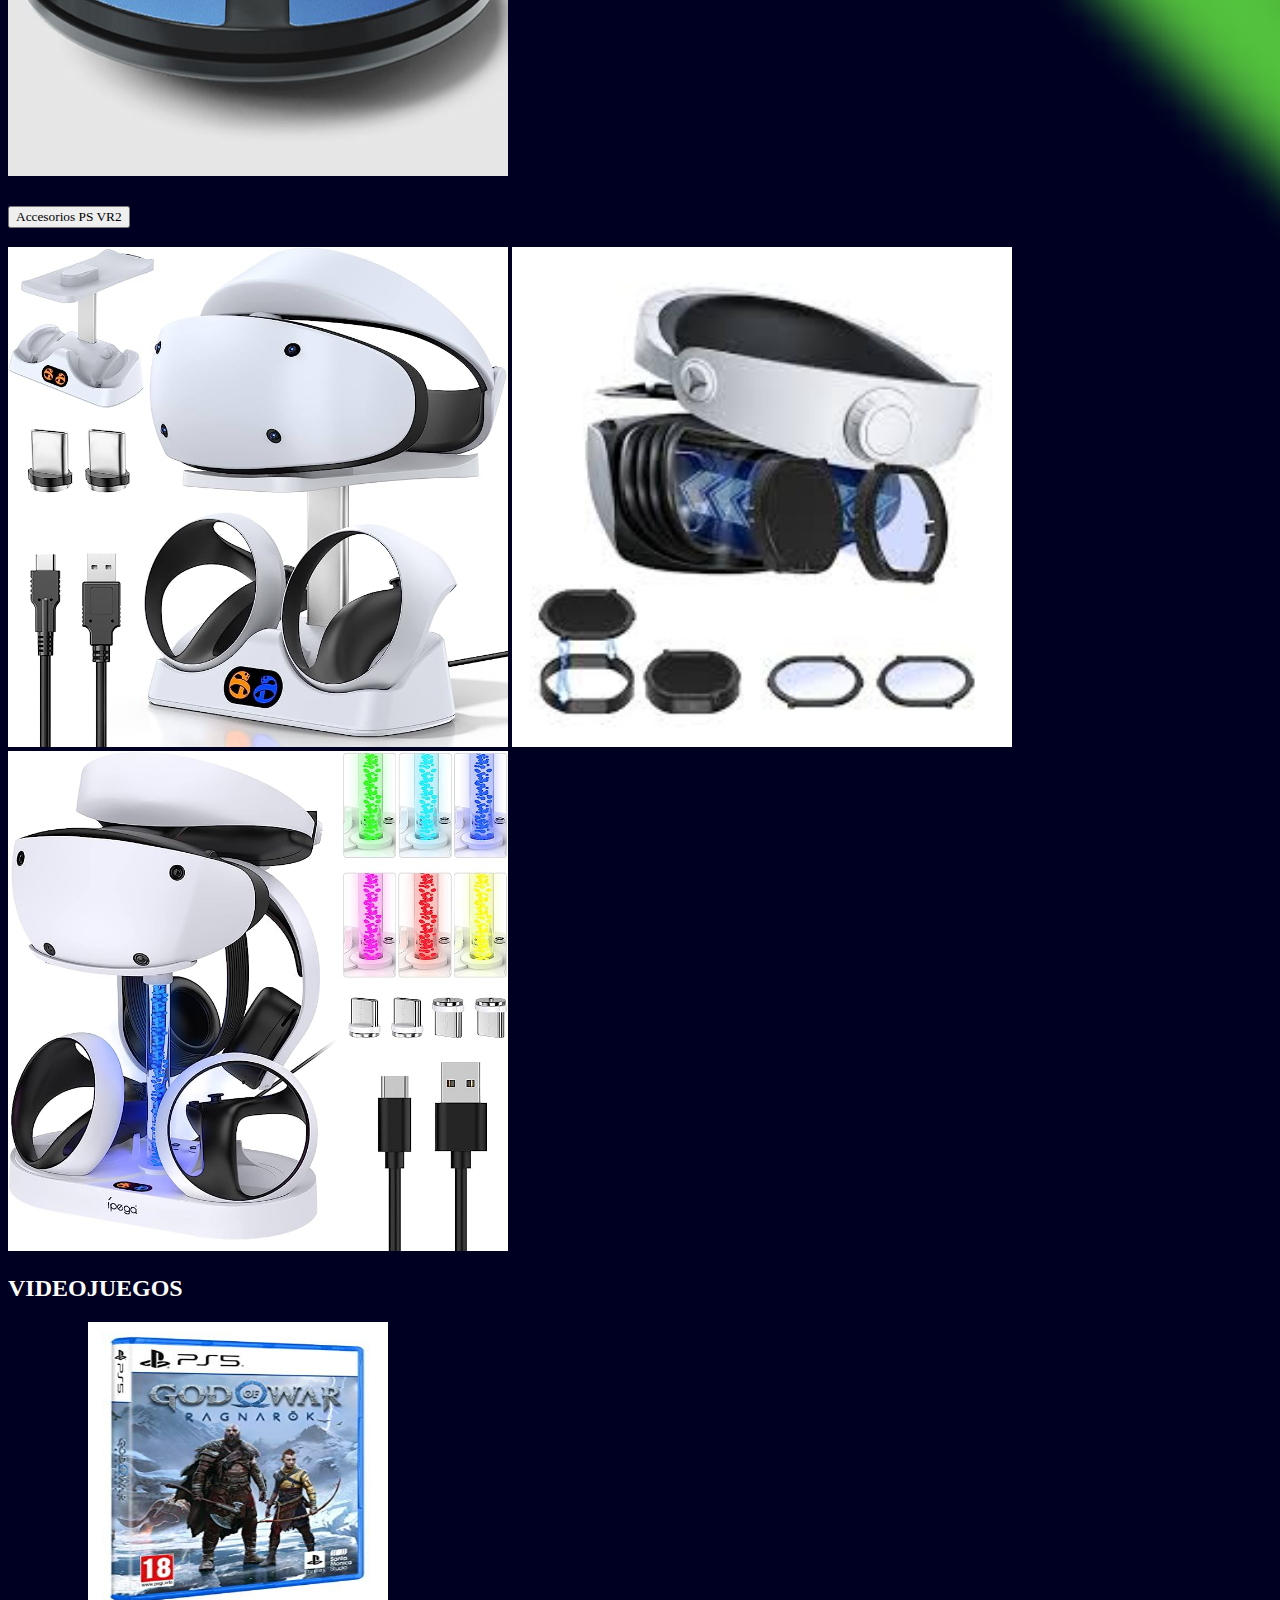
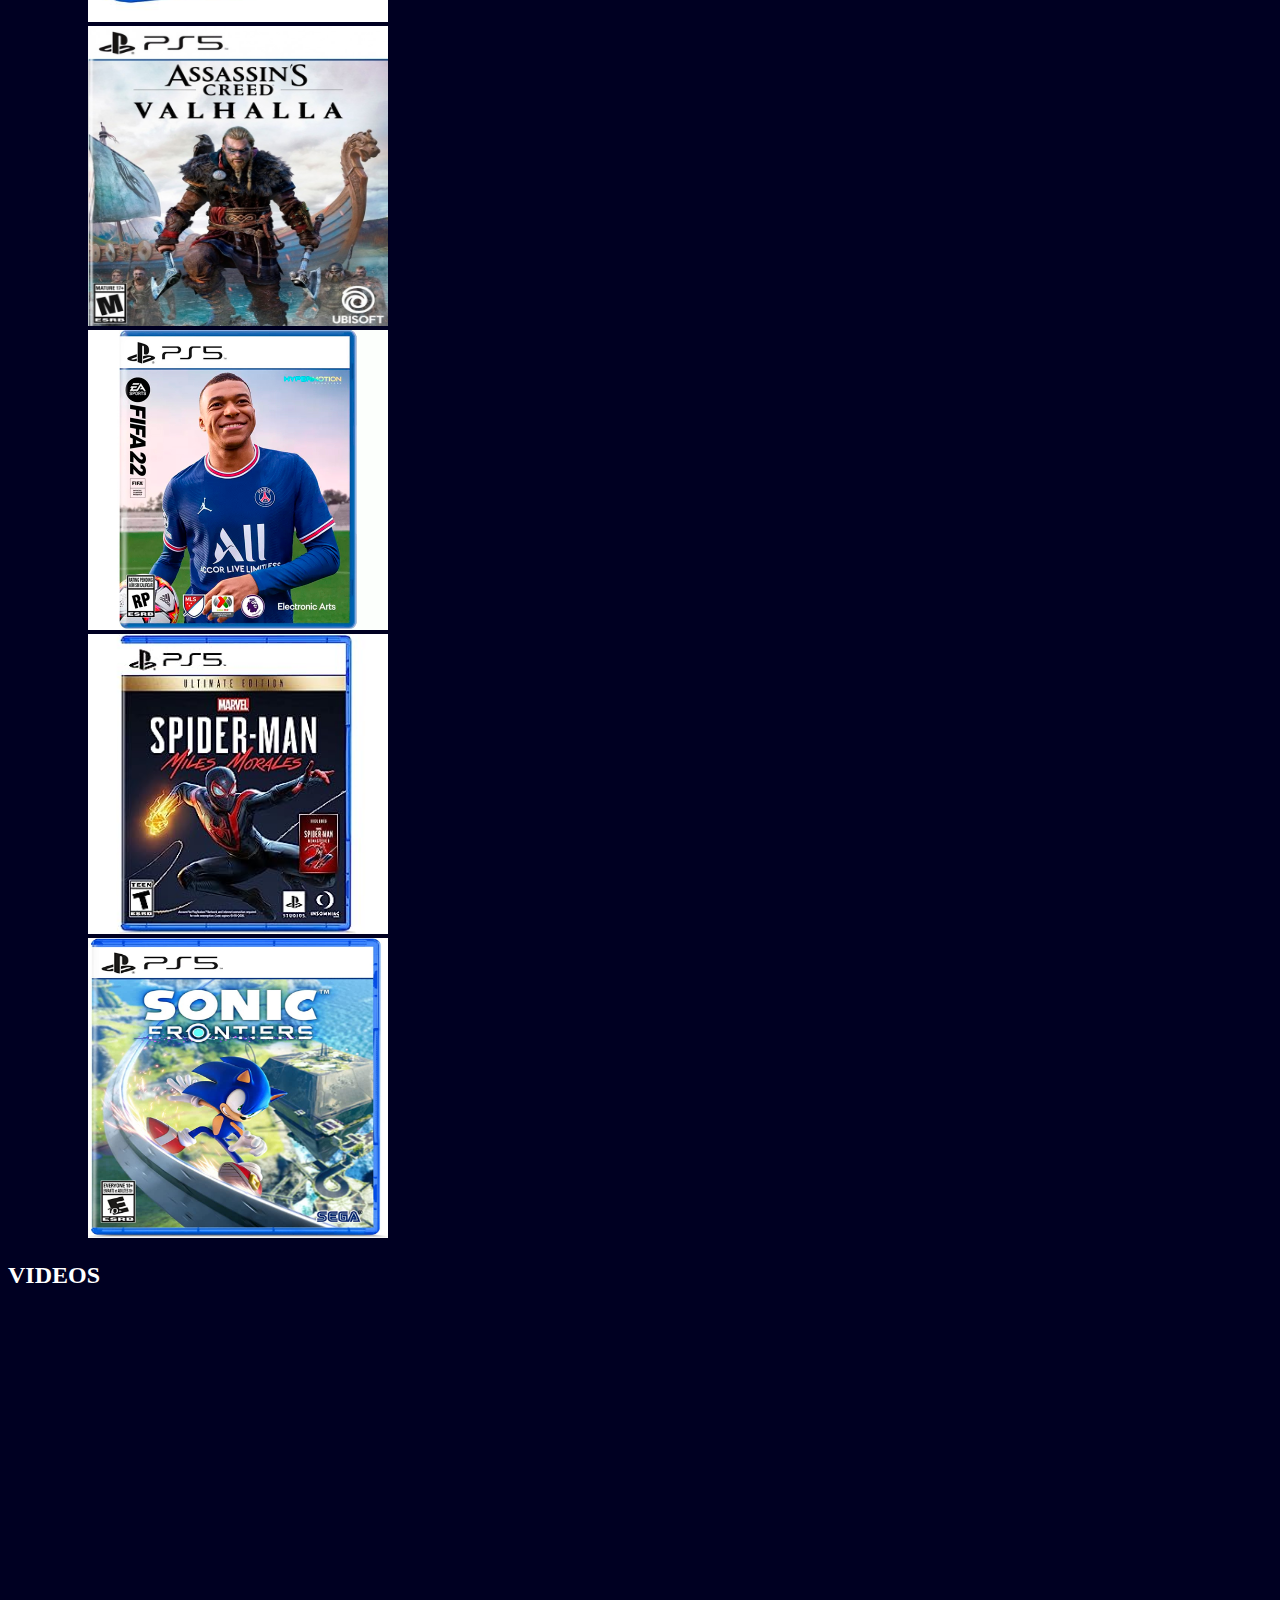
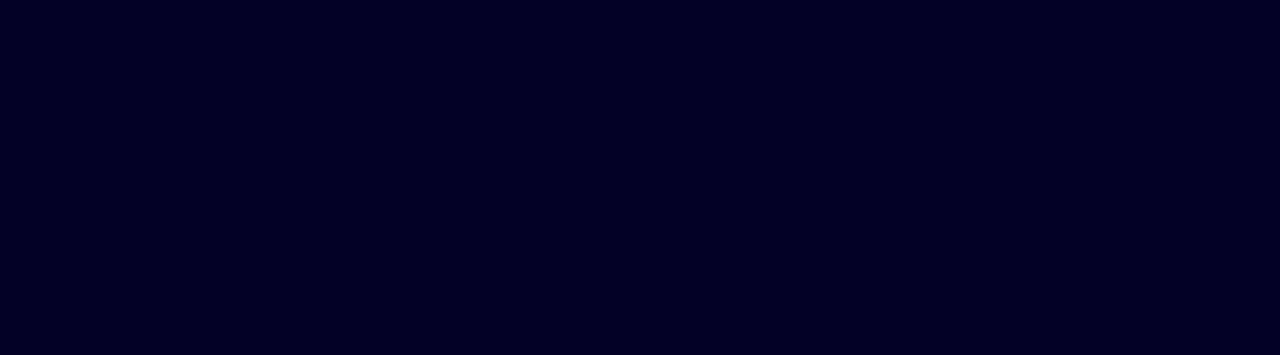
<file: consolas.html>
<!DOCTYPE html>
<html lang="en">
<head>
    <meta charset="UTF-8">
    <meta name="viewport" content="width=device-width, initial-scale=1.0">
    <link href="https://cdn.jsdelivr.net/npm/bootstrap@5.3.0/dist/css/bootstrap.min.css" rel="stylesheet" integrity="sha384-9ndCyUaIbzAi2FUVXJi0CjmCapSmO7SnpJef0486qhLnuZ2cdeRhO02iuK6FUUVM" crossorigin="anonymous">
    <link rel="stylesheet" href="https://cdn.jsdelivr.net/npm/bootstrap-icons@1.10.5/font/bootstrap-icons.css">
    <link rel="icon" type="image/x-icon" href="Imagenes/playstation.svg">
    <link rel="stylesheet" href="CSS/estilosConsolas.css">
    <title>Consolas</title>
    <style>
        body{
            background: url(Imagenes/fondo2.jpg);
            background-size: cover;
        }
    </style>
</head>
<body>
    <nav class="navbar navbar-expand-lg navbar-light bg-light fixed-top">
        <div class="container">
        <h1><a class="navbar-brand" href="#"><span class="text-info">GAMES</span>STORE</a></h1>
        <button class="navbar-toggler" type="button" data-bs-toggle="collapse" data-bs-target="#navbarSupportedContent" aria-controls="navbarSupportedContent" aria-expanded="false" aria-label="Toggle navigation">
            <span class="navbar-toggler-icon"></span>
        </button>
        <div class="collapse navbar-collapse" id="navbarSupportedContent">
            <ul class="navbar-nav ms-auto mb-2 mb-lg-0">
            <li class="nav-item">
                <a class="nav-link" href="#Consolas"><i class="bi bi-controller"></i>Consolas</a>
            </li>
            <li class="nav-item">
                <a class="nav-link" href="#Accesorios"><i class="bi bi-controller"></i>Accesorios</a>
            </li>
            <li class="nav-item">
                <a class="nav-link" href="#Videojuegos"><i class="bi bi-xbox"></i>Videojuegos</a>
            </li>
            <li class="nav-item">
            <a class="nav-link" href="#Videos"><i class="bi bi-play-circle-fill"></i>Videos</a>
            </li>
            </ul>
            
        </div>
    </div>
    </nav>
    <div id="carouselExample" class="carousel slide">
        <div class="carousel-inner">
          <div class="carousel-item active">
            <img src="Imagenes/consolas-imagen1.jpg" class="d-block w-100" alt="...">
          </div>
          <div class="carousel-item">
            <img src="Imagenes/consolas-imagen2.jpg" class="d-block w-100" alt="...">
          </div>
          <div class="carousel-item">
            <img src="Imagenes/consolas-imagen3.jpg" class="d-block w-100" alt="...">
          </div>
          <div class="carousel-item">
            <img src="Imagenes/consolas-imagen4.jpg" class="d-block w-100" alt="...">
          </div>
          <div class="carousel-item">
            <img src="Imagenes/consolas-imagen5.jpg" class="d-block w-100" alt="...">
          </div>
        </div>
        <button class="carousel-control-prev" type="button" data-bs-target="#carouselExample" data-bs-slide="prev">
          <span class="carousel-control-prev-icon" aria-hidden="true"></span>
          <span class="visually-hidden">Previous</span>
        </button>
        <button class="carousel-control-next" type="button" data-bs-target="#carouselExample" data-bs-slide="next">
          <span class="carousel-control-next-icon" aria-hidden="true"></span>
          <span class="visually-hidden">Next</span>
        </button>
      </div>

    <hr style="color: black;">
    <section id="Consolas" class="Consolas section-padding">
        <div class="container">
            <div class="row">
                
                    <div class="Inicio-text text-center">
                        <h2>Consolas</h2>
                        <p>Nuestra mision es crear productos nuevos, innovadores y originales que mejoren la vida de las personas 
                        </p>
                        <div>
                            <img src="Imagenes/consolas-imagen1.jpg" alt="" width="210" height="180">
                            <img src="Imagenes/consolas-imagen5.jpg" alt=""  width="210" height="180">
                            
                        </div>
                    </div>
                
            </div>
        </div>
    </section>

</section>
<hr style="color: black;">
<section id="Consolas" class="Consolas section-padding">
    <div class="container">
        <div class="row">
            <div class="col-md-12">
                <div class="Informacion-header text-center pb-5">
                    
                    <h2>Nuestros Productos</h2>
                <p>Nosotros queremos crecer como compañía junto con nuestros clientes, por lo que queremos que conoscan nuestros productos</p>
                </div>
                
            </div>
        </div>
        <div class="row">
            <div class="col-12 col-md-12 col-lg-4">
                <div class="card text-center bg-white pb-2">
                    <div class="card-boby text-dark">
                        <div class="img-area mb-4">
                            <img src="Imagenes/playstation1.jpg" alt="" class="img-fluid" width="280" height="160">
                        </div>
                        <h3 class="card-title">Playstation 5</h3>
                        

                    </div>

                </div>
            </div>
            <div class="col-12 col-md-12 col-lg-4">
                <div class="card text-center bg-white pb-2">
                    <div class="card-boby text-dark">
                        <div class="img-area mb-4">
                            <img src="Imagenes/playstation2.jpg" alt="" class="img-fluid" width="190" height="160">
                        </div>
                        <h3 class="card-title">Playstation 4</h3>
                        

                    </div>

                </div>
            </div>
            <div class="col-12 col-md-12 col-lg-4">
                <div class="card text-center bg-white pb-2">
                    <div class="card-boby text-dark">
                        <div class="img-area mb-4">
                            <img src="Imagenes/playstation-vr2.jpg" alt="" class="img-fluid" width="280" height="160">
                        </div>
                        <h3 class="card-title">PS VR2</h3>
                        

                    </div>

                </div>
            </div>
        </div>
    </div>

</section>
<section id="Accesorios" class="Accesorios section-padding">
    <div class="Accesorios-uno text-center pb-5">
        <h2>ACCESORIOS</h2>
    </div>
    <div class="accordion" id="accordionExample">
        <div class="accordion-item">
          <h2 class="accordion-header text-center">
            <button class="accordion-button" type="button" data-bs-toggle="collapse" data-bs-target="#collapseOne" aria-expanded="true" aria-controls="collapseOne">
                Accesorios play 5
            </button>
          </h2>
          <div id="collapseOne" class="accordion-collapse collapse show" data-bs-parent="#accordionExample">
            <div class="accordion-body text-center" >
              <img src="Imagenes/playstation5.1.jpg" alt="" width="500" height="500">
              <img src="Imagenes/playstation5.2.jpg" alt="" width="500" height="500">
              <img src="Imagenes/playstation5.3.jpg" alt="" width="500" height="500">
            </div>
          </div>
        </div>
        <div class="accordion-item">
          <h2 class="accordion-header">
            <button class="accordion-button collapsed" type="button" data-bs-toggle="collapse" data-bs-target="#collapseTwo" aria-expanded="false" aria-controls="collapseTwo">
              Accesorios Playstation 4
            </button>
          </h2>
          <div id="collapseTwo" class="accordion-collapse collapse" data-bs-parent="#accordionExample">
            <div class="accordion-body text-center">
                <img src="Imagenes/playstation4.1.jpg" alt="" width="500" height="500">
                <img src="Imagenes/playstation4.2.jpg" alt="" width="500" height="500">
                <img src="Imagenes/playstation4.3.jpg" alt="" width="500" height="500">
            </div>
          </div>
        </div>
        <div class="accordion-item">
          <h2 class="accordion-header">
            <button class="accordion-button collapsed" type="button" data-bs-toggle="collapse" data-bs-target="#collapseThree" aria-expanded="false" aria-controls="collapseThree">
              Accesorios PS VR2
            </button>
          </h2>
          <div id="collapseThree" class="accordion-collapse collapse" data-bs-parent="#accordionExample">
            <div class="accordion-body text-center">
                <img src="Imagenes/playstation-vr2.1.jpg" alt="" width="500" height="500">
                <img src="Imagenes/playstation-vr2.2.jpg" alt="" width="500" height="500">
                <img src="Imagenes/playstation-vr2.3.jpg" alt="" width="500" height="500">
            </div>
          </div>
        </div>
      </div>

</section>
<section id="Videojuegos" class="Videojuegos section-padding">
    <div class="Videojuegos text-center pb-5">
        <h2>VIDEOJUEGOS</h2>
        <ul>
            <ul><img src="Imagenes/Juego1.jpg" alt="" width="300" height="300"></ul>
            <ul><img src="Imagenes/Juego2.jpg" alt="" width="300" height="300"></ul>
            <ul><img src="Imagenes/Juego3.jpg" alt="" width="300" height="300"></ul>
            <ul><img src="Imagenes/Juego4.jpg" alt="" width="300" height="300"></ul>
            <ul><img src="Imagenes/Juego5.jpg" alt="" width="300" height="300"></ul>
        </ul>
    </div>

</section>

<section id="Videos" class="Videos section-padding">
    <div class="Videos text-center pb-5">
        <h2>VIDEOS</h2>
        <iframe width="560" height="315" src="https://www.youtube.com/embed/25lAjpurQ6Y" title="YouTube video player" frameborder="0" allow="accelerometer; autoplay; clipboard-write; encrypted-media; gyroscope; picture-in-picture; web-share" allowfullscreen></iframe>
        <iframe width="560" height="315" src="https://www.youtube.com/embed/r2WoiGg5hY4" title="YouTube video player" frameborder="0" allow="accelerometer; autoplay; clipboard-write; encrypted-media; gyroscope; picture-in-picture; web-share" allowfullscreen></iframe>
        <iframe width="560" height="315" src="https://www.youtube.com/embed/qjVg1puSUBw" title="YouTube video player" frameborder="0" allow="accelerometer; autoplay; clipboard-write; encrypted-media; gyroscope; picture-in-picture; web-share" allowfullscreen></iframe>
        
    </div>
</section>

    

    
    <script src="https://cdn.jsdelivr.net/npm/bootstrap@5.3.0/dist/js/bootstrap.bundle.min.js" integrity="sha384-geWF76RCwLtnZ8qwWowPQNguL3RmwHVBC9FhGdlKrxdiJJigb/j/68SIy3Te4Bkz" crossorigin="anonymous"></script>
</body>
</html>
</file>
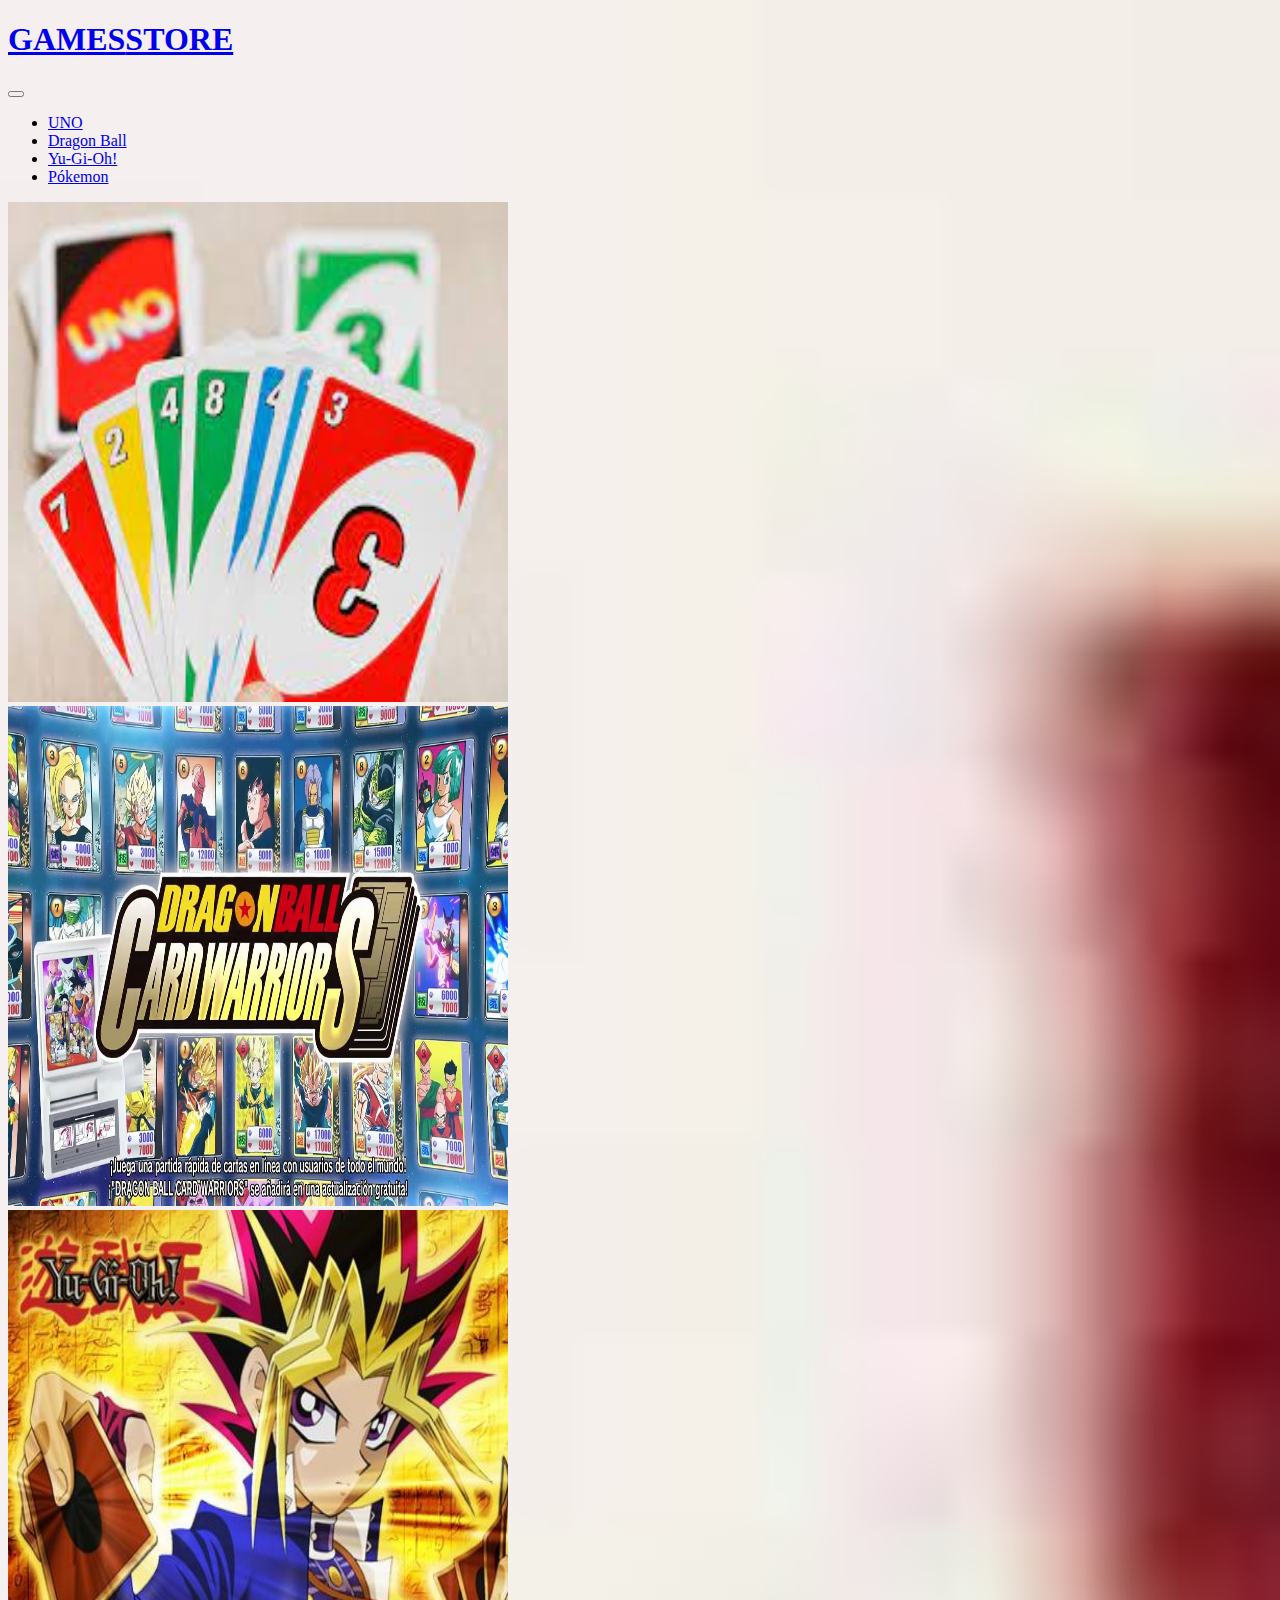
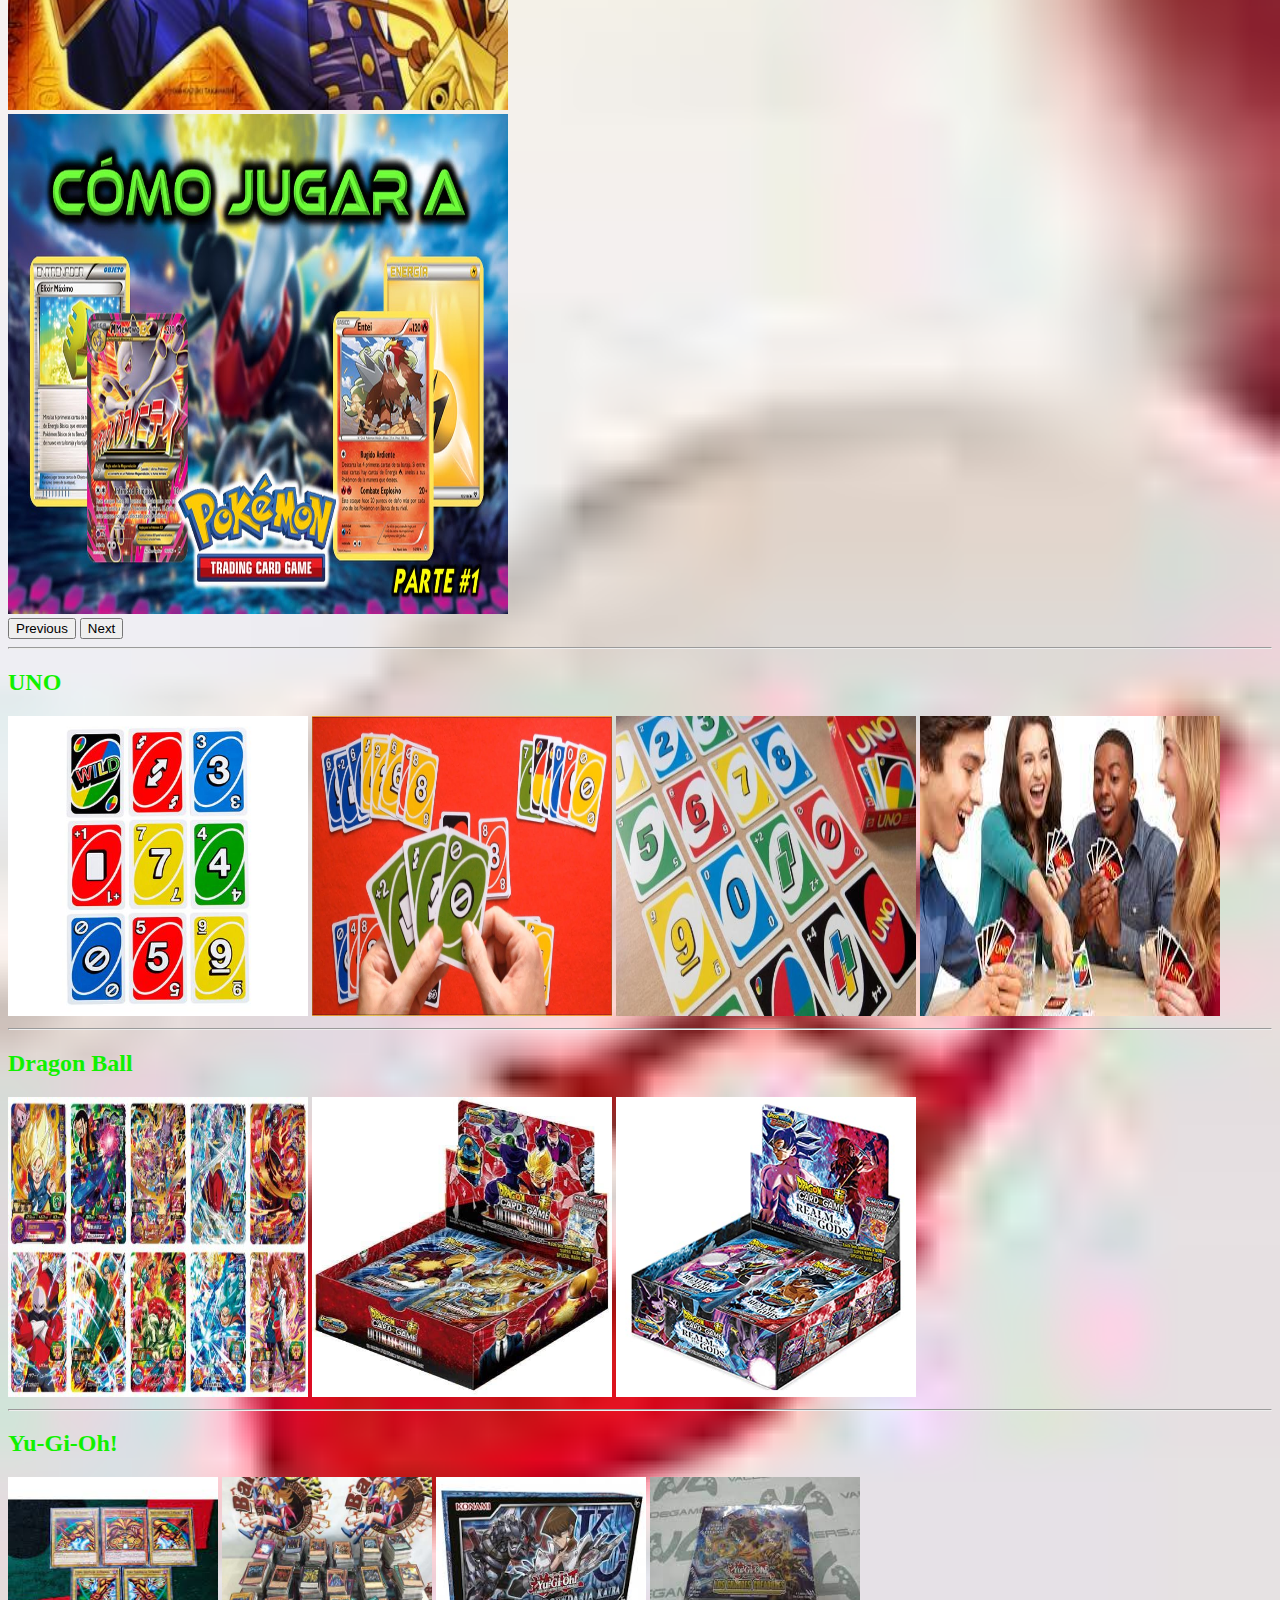
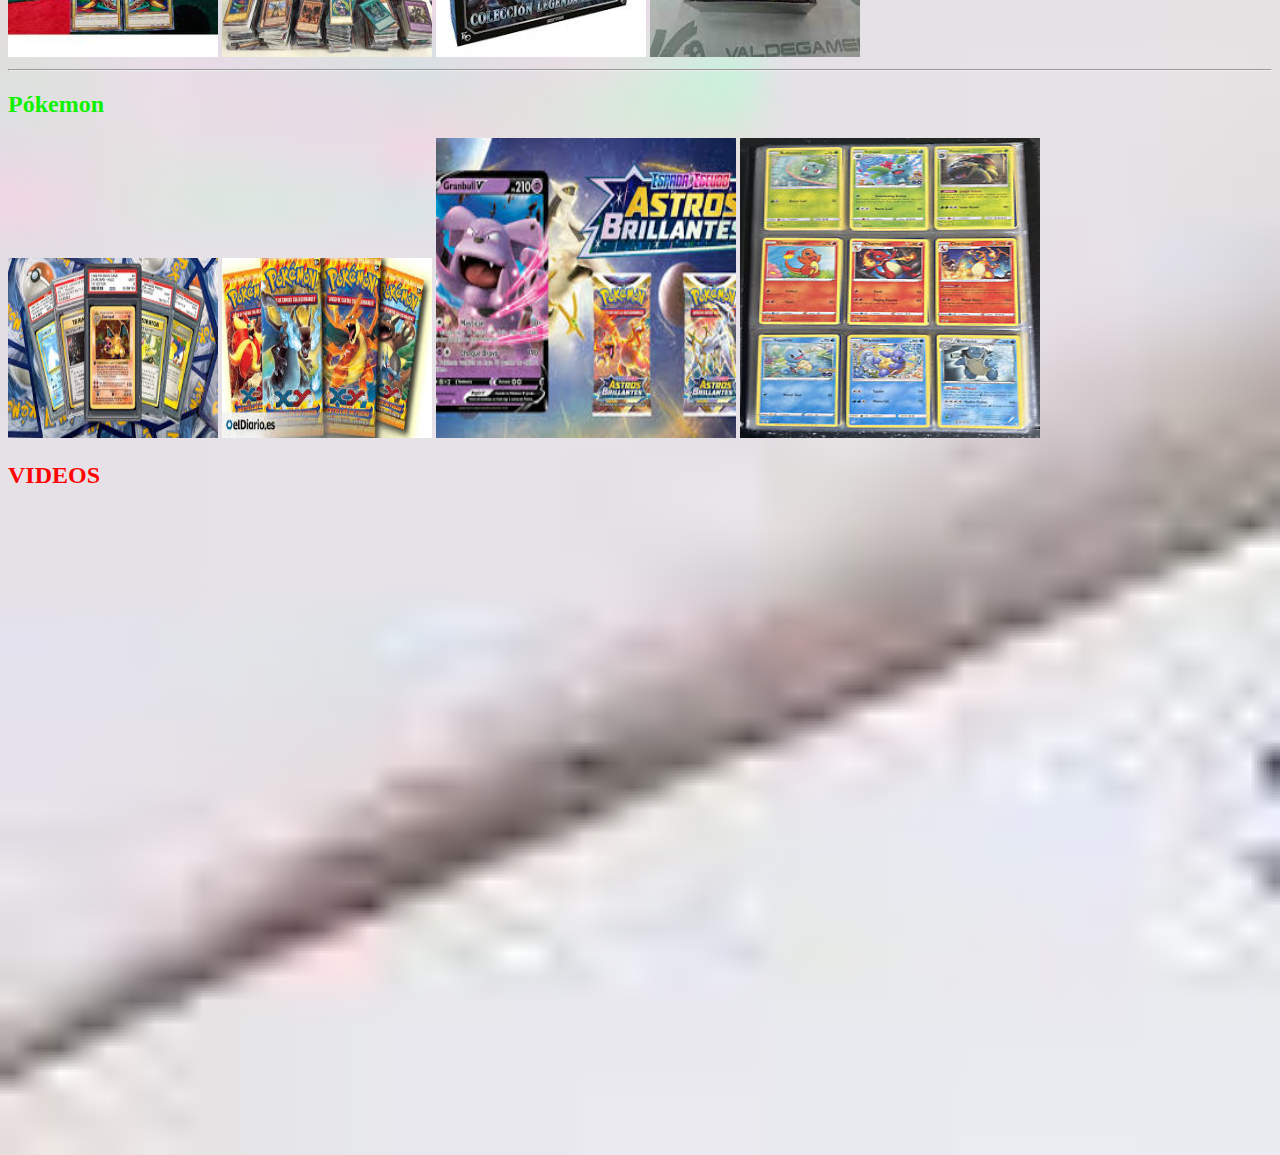
<file: juegos.html>
<!DOCTYPE html>
<html lang="en">
<head>
    <meta charset="UTF-8">
    <meta name="viewport" content="width=device-width, initial-scale=1.0">
    <link href="https://cdn.jsdelivr.net/npm/bootstrap@5.3.0/dist/css/bootstrap.min.css" rel="stylesheet" integrity="sha384-9ndCyUaIbzAi2FUVXJi0CjmCapSmO7SnpJef0486qhLnuZ2cdeRhO02iuK6FUUVM" crossorigin="anonymous">
    <link rel="stylesheet" href="https://cdn.jsdelivr.net/npm/bootstrap-icons@1.10.5/font/bootstrap-icons.css">
    <link rel="icon" type="image/x-icon" href="Imagenes/playstation.svg">
    <title>Juegos</title>
    <style>
        body{
            background: url(Imagenes/fondo3.jpg);
            background-size: cover;
        }
    </style> 
</head>
<body>
  <nav class="navbar navbar-expand-lg navbar-light bg-light fixed-top">
    <div class="container">
    <h1><a class="navbar-brand" href="#"><span class="text-info">GAMES</span>STORE</a></h1>
    <button class="navbar-toggler" type="button" data-bs-toggle="collapse" data-bs-target="#navbarSupportedContent" aria-controls="navbarSupportedContent" aria-expanded="false" aria-label="Toggle navigation">
        <span class="navbar-toggler-icon"></span>
    </button>
    <div class="collapse navbar-collapse" id="navbarSupportedContent">
        <ul class="navbar-nav ms-auto mb-2 mb-lg-0">
        <li class="nav-item">
            <a class="nav-link" href="#UNO">UNO</a>
        </li>
        <li class="nav-item">
            <a class="nav-link" href="#Dragon Ball">Dragon Ball</a>
        </li>
        <li class="nav-item">
            <a class="nav-link" href="#Yu-Gi-Oh!">Yu-Gi-Oh!</a>
        </li>
        <li class="nav-item">
        <a class="nav-link" href="#Pókemon">Pókemon</a>
        </li>
        </ul>
        
    </div>
</div>
</nav>
<div id="carouselExample" class="carousel slide">
  <div class="carousel-inner">
    <div class="carousel-item active">
      <img src="Imagenes/juegosFondos1.jpg" class="d-block w-100" alt="..." width="500" height="500">
    </div>
    <div class="carousel-item">
      <img src="Imagenes/juegosFondos4.jpeg" class="d-block w-100" alt="..." width="500" height="500">
    </div>
    <div class="carousel-item">
      <img src="Imagenes/juegosFondos3.jpg" class="d-block w-100" alt="..." width="500" height="500">
    </div>
    <div class="carousel-item">
      <img src="Imagenes/juegosFondos5.jpg" class="d-block w-100" alt="..." width="500" height="500">
    </div>
    
  </div>
  <button class="carousel-control-prev" type="button" data-bs-target="#carouselExample" data-bs-slide="prev">
    <span class="carousel-control-prev-icon" aria-hidden="true"></span>
    <span class="visually-hidden">Previous</span>
  </button>
  <button class="carousel-control-next" type="button" data-bs-target="#carouselExample" data-bs-slide="next">
    <span class="carousel-control-next-icon" aria-hidden="true"></span>
    <span class="visually-hidden">Next</span>
  </button>
</div>
<hr style="color: black;">
<section id="UNO" class="UNO section-padding">
    <div class="container">
        <div class="row">
            
                <div class="Inicio-text text-center">
                    <h2 style="color: rgb(16, 241, 0);"><strong>UNO</strong></h2>
                    </div>
                    <img src="Imagenes/uno1.jpg"  alt="..." width="300" height="300">
                    <img src="Imagenes/uno2.jpg"  alt="..." width="300" height="300">
                    <img src="Imagenes/uno3.jpg"  alt="..." width="300" height="300">
                    <img src="Imagenes/uno4.jpg"  alt="..." width="300" height="300">                 
                    </div>
                </div> 
                
        </div>
    
</section>
<hr style="color: black;">
<section id="Dragon Ball" class="Dragon Ball section-padding">
    <div class="container">
        <div class="row">
            
                <div class="Inicio-text text-center">
                    <h2 style="color: rgb(16, 241, 0);"><strong>Dragon Ball</strong></h2>
                    
                    
                    <img src="Imagenes/dragon2.jpg" class="img-thumbnail" alt="..." width="300" height="300">
                    <img src="Imagenes/dragon3.jpg" class="img-thumbnail" alt="..." width="300" height="300">
                    <img src="Imagenes/dragon4.jpg" class="img-thumbnail" alt="..." width="300" height="300">
                    
                                    
                    </div>
                </div> 
                
        </div>
    
</section>
<hr style="color: black;">
<section id="Yu-Gi-Oh!" class="Yu-Gi-Oh! section-padding">
    <div class="container">
        <div class="row">
            
                <div class="Inicio-text text-center">
                    <h2 style="color: rgb(16, 241, 0);"><strong>Yu-Gi-Oh!</strong></h2>
                    
                    <img src="Imagenes/yugi1.jpg" class="img-thumbnail" alt="..." width="210" height="180">
                    <img src="Imagenes/yugi2.jpg" class="img-thumbnail" alt="..." width="210" height="180">
                    <img src="Imagenes/yugi3.jpg" class="img-thumbnail" alt="..." width="210" height="180">
                    <img src="Imagenes/yugi4.jpg" class="img-thumbnail" alt="..." width="210" height="180">
                    
                                    
                    </div>
                </div> 
                
        </div>
    
</section>
<hr style="color: black;">
<section id="Pókemon" class="Pókemon section-padding">
    <div class="container">
        <div class="row">
            
                <div class="Inicio-text text-center">
                    <h2 style="color: rgb(16, 241, 0);"><strong>Pókemon</strong></h2>
                    
                    <img src="Imagenes/poke1.jpg" class="img-thumbnail" alt="..." width="210" height="180">
                    <img src="Imagenes/poke2.jpg" class="img-thumbnail" alt="..." width="210" height="180">
                    <img src="Imagenes/poke3.jpg" class="img-thumbnail" alt="..." width="300" height="300">
                    <img src="Imagenes/poke4.jpg" class="img-thumbnail" alt="..." width="300" height="300">
                    
                    
                    </div>
                </div> 
                
        </div>
    
</section>
<section id="Videos" class="Videos section-padding">
  <div class="container">
      <div class="row">
          
              <div class="Inicio-text text-center">
                  <h2 style="color: rgb(255, 3, 3);"><strong>VIDEOS</strong></h2>
                  
                  <iframe width="560" height="315" src="https://www.youtube.com/embed/Ab2xDzbtH5c" title="YouTube video player" frameborder="0" allow="accelerometer; autoplay; clipboard-write; encrypted-media; gyroscope; picture-in-picture; web-share" allowfullscreen></iframe>
                  <iframe width="560" height="315" src="https://www.youtube.com/embed/lB6rxIo7gpc" title="YouTube video player" frameborder="0" allow="accelerometer; autoplay; clipboard-write; encrypted-media; gyroscope; picture-in-picture; web-share" allowfullscreen></iframe>
                  <iframe width="560" height="315" src="https://www.youtube.com/embed/VNUNOdEMdFc" title="YouTube video player" frameborder="0" allow="accelerometer; autoplay; clipboard-write; encrypted-media; gyroscope; picture-in-picture; web-share" allowfullscreen></iframe>
                  <iframe width="560" height="315" src="https://www.youtube.com/embed/RuqkGFOHrxs" title="YouTube video player" frameborder="0" allow="accelerometer; autoplay; clipboard-write; encrypted-media; gyroscope; picture-in-picture; web-share" allowfullscreen></iframe>
                  
                  
                  </div>
              </div> 
              
      </div>
  
</section>
    
    <script src="https://cdn.jsdelivr.net/npm/bootstrap@5.3.0/dist/js/bootstrap.bundle.min.js" integrity="sha384-geWF76RCwLtnZ8qwWowPQNguL3RmwHVBC9FhGdlKrxdiJJigb/j/68SIy3Te4Bkz" crossorigin="anonymous"></script>
</body>
</html>
</file>
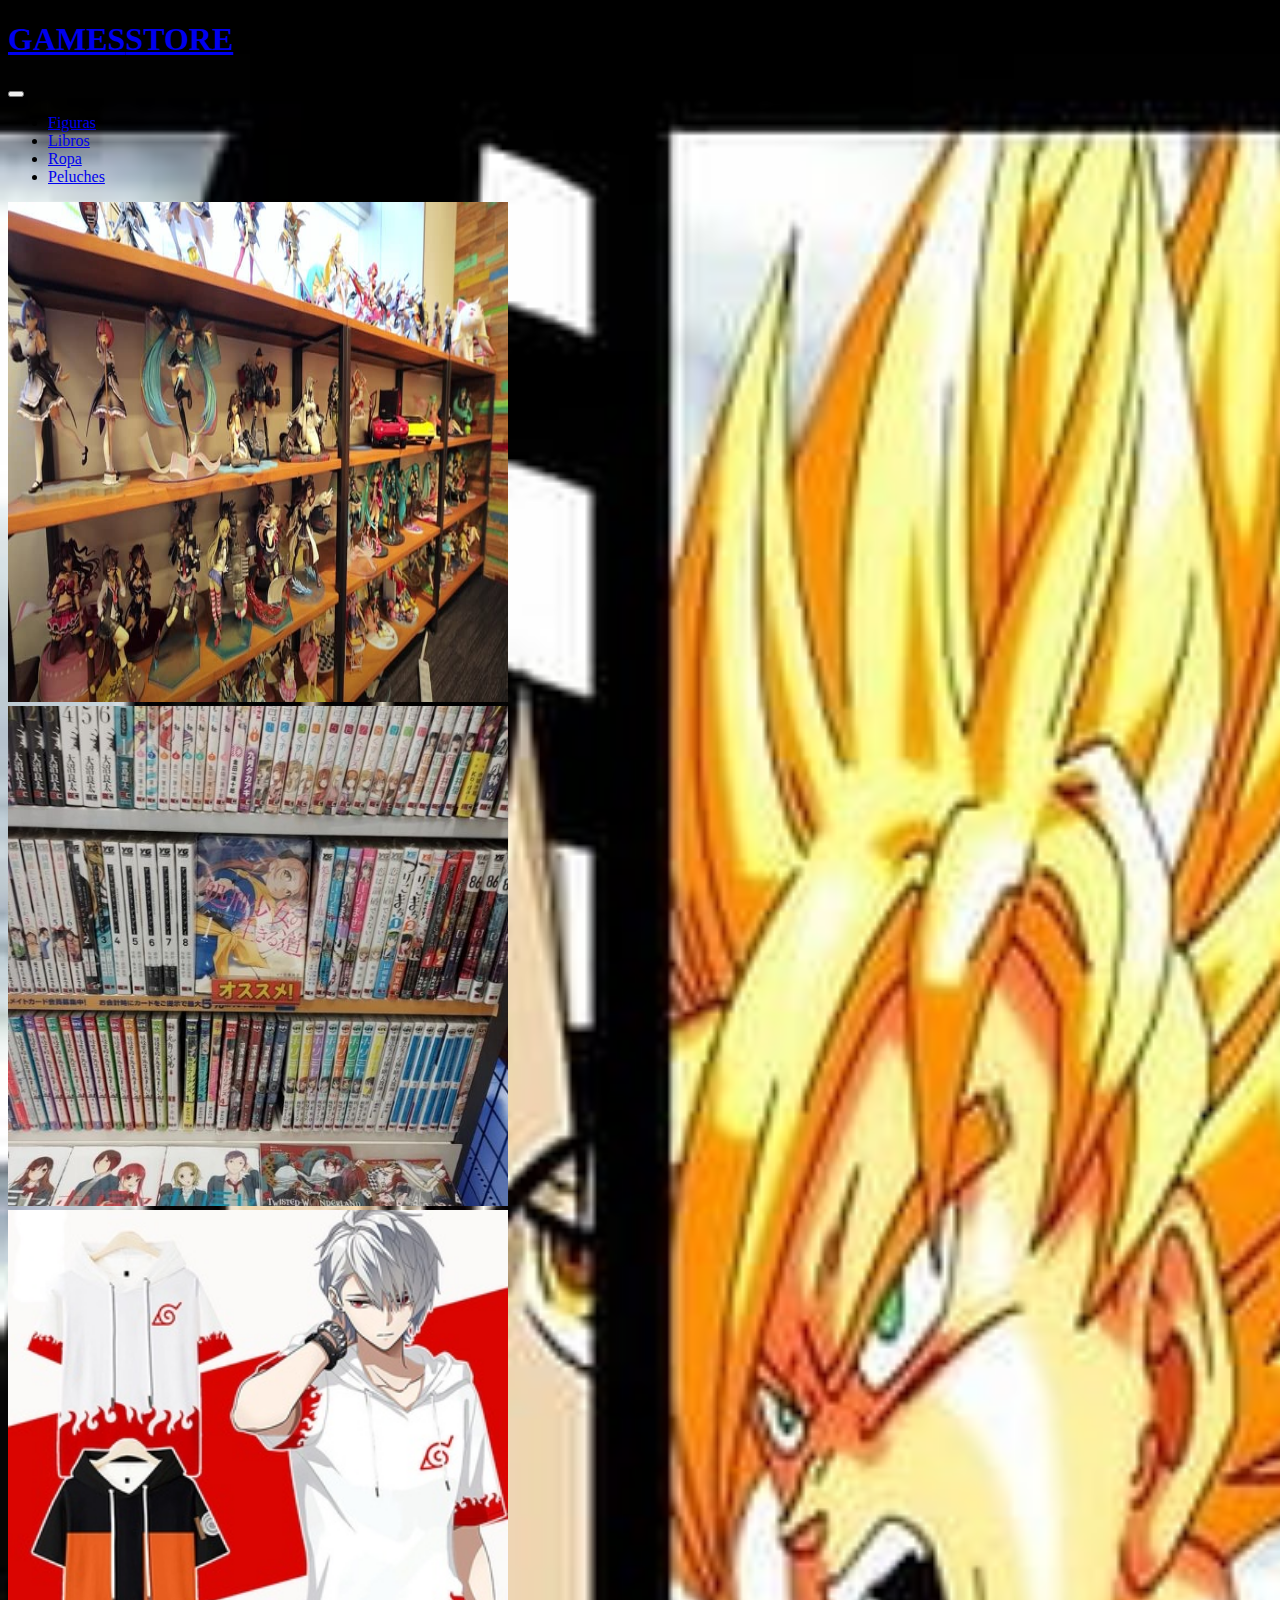
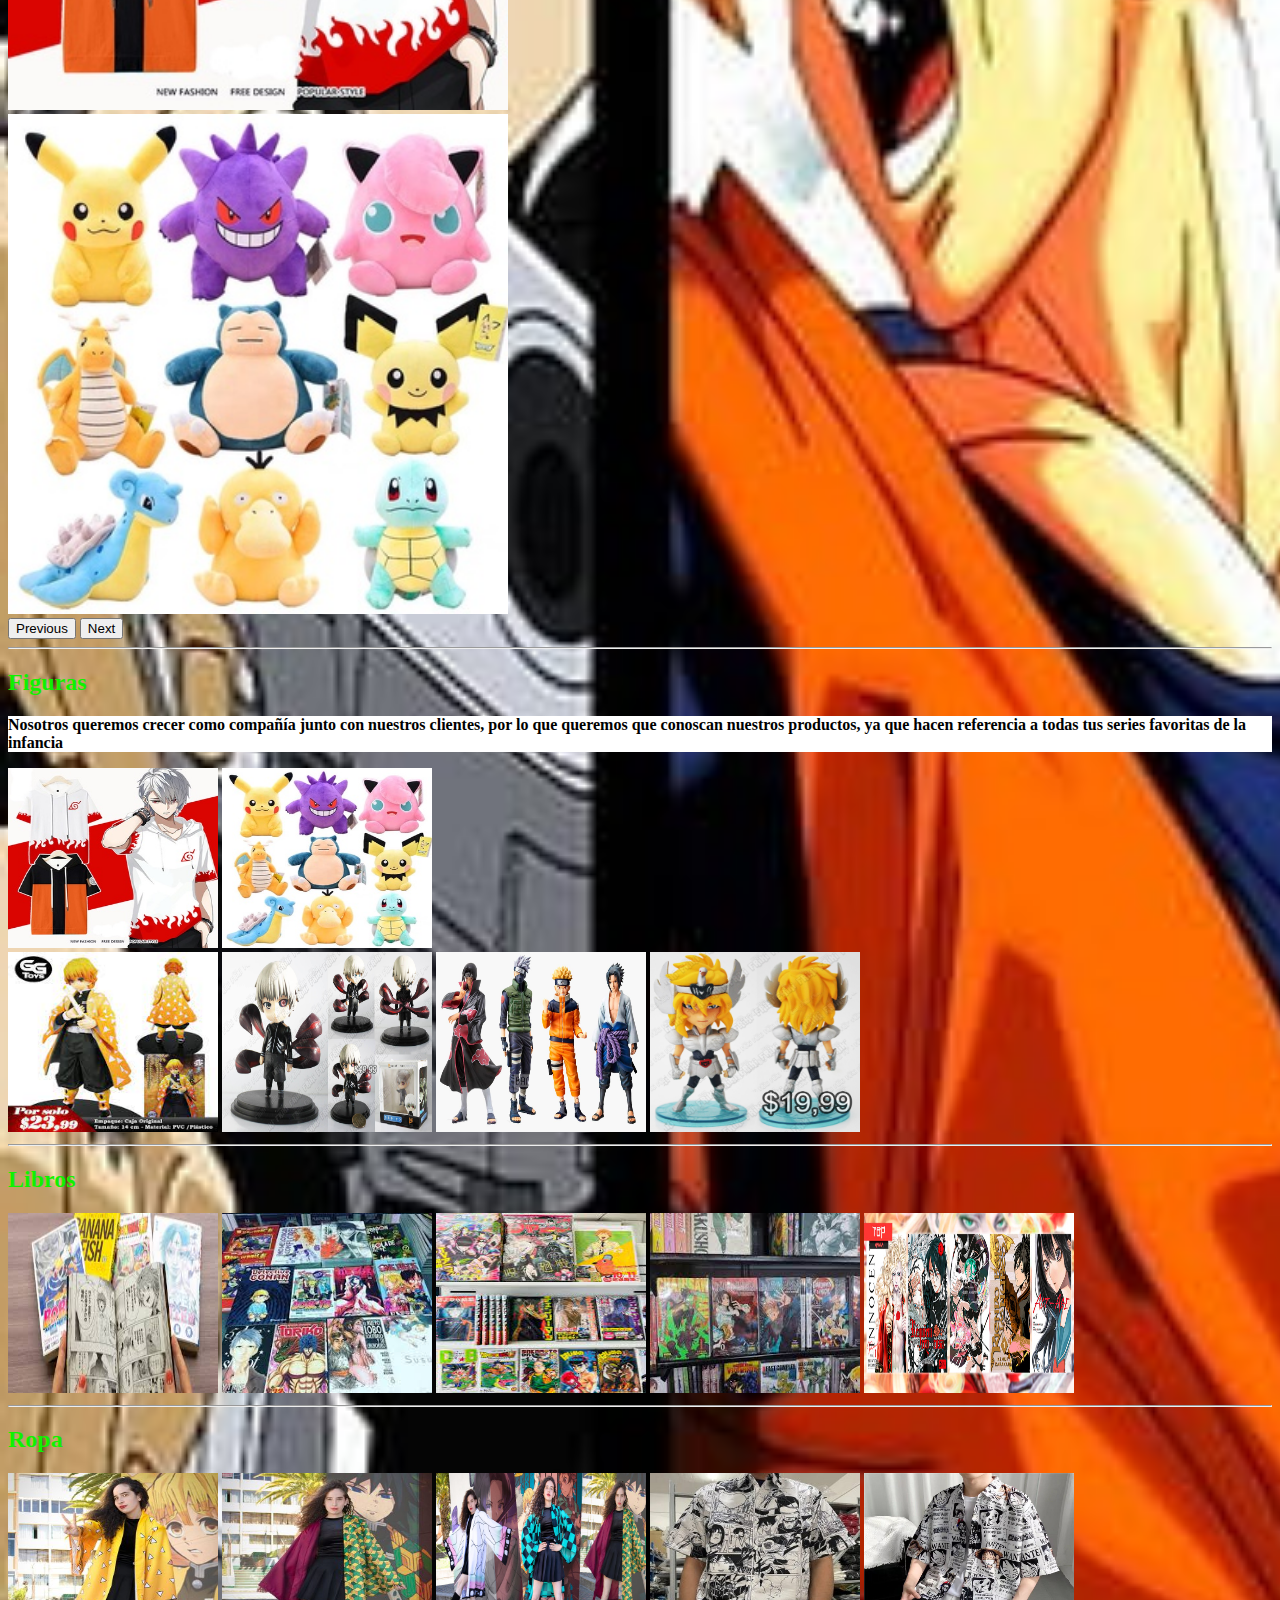
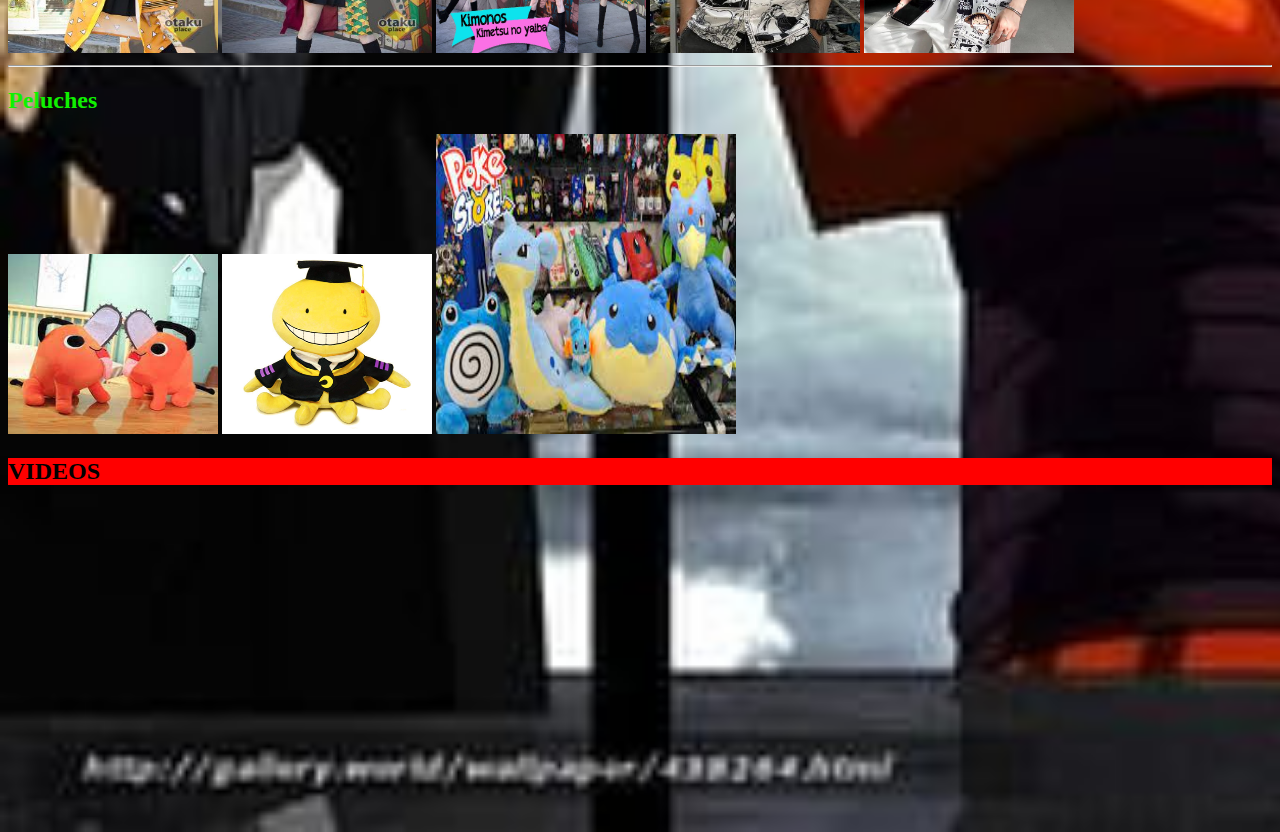
<file: productosAnime.html>
<!DOCTYPE html>
<html lang="en">
<head>
    <meta charset="UTF-8">
    <meta name="viewport" content="width=device-width, initial-scale=1.0">
    <link href="https://cdn.jsdelivr.net/npm/bootstrap@5.3.0/dist/css/bootstrap.min.css" rel="stylesheet" integrity="sha384-9ndCyUaIbzAi2FUVXJi0CjmCapSmO7SnpJef0486qhLnuZ2cdeRhO02iuK6FUUVM" crossorigin="anonymous">
    <link rel="stylesheet" href="https://cdn.jsdelivr.net/npm/bootstrap-icons@1.10.5/font/bootstrap-icons.css">
    <link rel="icon" type="image/x-icon" href="Imagenes/playstation.svg">
    <title>Anime</title>
    <style>
      body{
          background: url(Imagenes/fondo6.jpg );
          background-size: cover;     
      }
  </style> 
</head>
<body>
  <nav class="navbar navbar-expand-lg navbar-light bg-light fixed-top">
    <div class="container">
    <h1><a class="navbar-brand" href="#"><span class="text-info">GAMES</span>STORE</a></h1>
    <button class="navbar-toggler" type="button" data-bs-toggle="collapse" data-bs-target="#navbarSupportedContent" aria-controls="navbarSupportedContent" aria-expanded="false" aria-label="Toggle navigation">
        <span class="navbar-toggler-icon"></span>
    </button>
    <div class="collapse navbar-collapse" id="navbarSupportedContent">
        <ul class="navbar-nav ms-auto mb-2 mb-lg-0">
        <li class="nav-item">
            <a class="nav-link" href="#Figuras">Figuras</a>
        </li>
        <li class="nav-item">
            <a class="nav-link" href="#Libros">Libros</a>
        </li>
        <li class="nav-item">
            <a class="nav-link" href="#Ropa">Ropa</a>
        </li>
        <li class="nav-item">
        <a class="nav-link" href="#Peluches">Peluches</a>
        </li>
        </ul>
        
    </div>
</div>
</nav>
<div id="carouselExample" class="carousel slide">
  <div class="carousel-inner">
    <div class="carousel-item active">
      <img src="Imagenes/anime1.jpg" class="d-block w-100" alt="..." width="500" height="500">
    </div>
    <div class="carousel-item">
      <img src="Imagenes/anime2.jpg" class="d-block w-100" alt="..." width="500" height="500">
    </div>
    <div class="carousel-item">
      <img src="Imagenes/anime3.jpg" class="d-block w-100" alt="..." width="500" height="500">
    </div>
    <div class="carousel-item">
      <img src="Imagenes/anime4.jpg" class="d-block w-100" alt="..." width="500" height="500">
    </div>
    
  </div>
  <button class="carousel-control-prev" type="button" data-bs-target="#carouselExample" data-bs-slide="prev">
    <span class="carousel-control-prev-icon" aria-hidden="true"></span>
    <span class="visually-hidden">Previous</span>
  </button>
  <button class="carousel-control-next" type="button" data-bs-target="#carouselExample" data-bs-slide="next">
    <span class="carousel-control-next-icon" aria-hidden="true"></span>
    <span class="visually-hidden">Next</span>
  </button>
</div>
<hr style="color: black;">
<section id="Figuras" class="Figuras section-padding">
    <div class="container">
        <div class="row">
            
                <div class="Inicio-text text-center">
                    <h2 style="color: rgb(16, 241, 0);"><strong>Figuras</strong></h2>
                    <p  style="background-color: white;"><strong>Nosotros queremos crecer como compañía junto con nuestros clientes, por lo que queremos que conoscan nuestros productos, ya que hacen referencia a todas tus series favoritas de la infancia</strong>
                    </p>
                    <div>
                        <img src="Imagenes/anime3.jpg" alt="" width="210" height="180">
                        <img src="Imagenes/anime4.jpg" alt=""  width="210" height="180">
                    </div>
                    <img src="Imagenes/figura1.jpg" class="img-thumbnail" alt="..." width="210" height="180">
                    <img src="Imagenes/figura2.jpg" class="img-thumbnail" alt="..." width="210" height="180">
                    <img src="Imagenes/figura3.jpg" class="img-thumbnail" alt="..." width="210" height="180">
                    <img src="Imagenes/figura4.jpg" class="img-thumbnail" alt="..." width="210" height="180">                 
                    </div>
                </div> 
                
        </div>
    
</section>
<hr style="color: black;">
<section id="Libros" class="Libros section-padding">
    <div class="container">
        <div class="row">
            
                <div class="Inicio-text text-center">
                    <h2 style="color: rgb(16, 241, 0);"><strong>Libros</strong></h2>
                    
                    <img src="Imagenes/libro1.jpg" class="img-thumbnail" alt="..." width="210" height="180">
                    <img src="Imagenes/libro2.jpg" class="img-thumbnail" alt="..." width="210" height="180">
                    <img src="Imagenes/libro3.jpg" class="img-thumbnail" alt="..." width="210" height="180">
                    <img src="Imagenes/libro4.jpg" class="img-thumbnail" alt="..." width="210" height="180">
                    <img src="Imagenes/libro5.jpg" class="img-thumbnail" alt="..." width="210" height="180">
                                    
                    </div>
                </div> 
                
        </div>
    
</section>
<hr style="color: black;">
<section id="Ropa" class="Ropa section-padding">
    <div class="container">
        <div class="row">
            
                <div class="Inicio-text text-center">
                    <h2 style="color: rgb(16, 241, 0);"><strong>Ropa</strong></h2>
                    
                    <img src="Imagenes/ropa1.jpg" class="img-thumbnail" alt="..." width="210" height="180">
                    <img src="Imagenes/ropa2.jpg" class="img-thumbnail" alt="..." width="210" height="180">
                    <img src="Imagenes/ropa3.jpg" class="img-thumbnail" alt="..." width="210" height="180">
                    <img src="Imagenes/ropa4.jpg" class="img-thumbnail" alt="..." width="210" height="180">
                    <img src="Imagenes/ropa5.jpg" class="img-thumbnail" alt="..." width="210" height="180">
                                    
                    </div>
                </div> 
                
        </div>
    
</section>
<hr style="color: black;">
<section id="Peluches" class="Peluches section-padding">
    <div class="container">
        <div class="row">
            
                <div class="Inicio-text text-center">
                    <h2 style="color: rgb(16, 241, 0);"><strong>Peluches</strong></h2>
                    
                    <img src="Imagenes/peluche1.jpg" class="img-thumbnail" alt="..." width="210" height="180">
                    <img src="Imagenes/peluche2.jpg" class="img-thumbnail" alt="..." width="210" height="180">
                    <img src="Imagenes/peluche3.jpg" class="img-thumbnail" alt="..." width="300" height="300">
                    
                    
                    </div>
                </div> 
                
        </div>
    
</section>



<section id="Videos" class="Videos section-padding">
    <div class="Videos text-center pb-5">
        <h2 style="background-color: red;"><strong>VIDEOS</strong></h2>
        <iframe width="560" height="315" src="https://www.youtube.com/embed/fjbhz_Hj4D0" title="YouTube video player" frameborder="0" allow="accelerometer; autoplay; clipboard-write; encrypted-media; gyroscope; picture-in-picture; web-share" allowfullscreen></iframe>
        <iframe width="560" height="315" src="https://www.youtube.com/embed/IawBuf_lTs0" title="YouTube video player" frameborder="0" allow="accelerometer; autoplay; clipboard-write; encrypted-media; gyroscope; picture-in-picture; web-share" allowfullscreen></iframe>
        
    </div>
</section>


    <script src="https://cdn.jsdelivr.net/npm/bootstrap@5.3.0/dist/js/bootstrap.bundle.min.js" integrity="sha384-geWF76RCwLtnZ8qwWowPQNguL3RmwHVBC9FhGdlKrxdiJJigb/j/68SIy3Te4Bkz" crossorigin="anonymous"></script>
</body>
</html>
</file>
<file: CSS/etilos.css>
*{
    font-family: 'Times New Roman', Times, serif;
}
boby{
    background-color: f1fbff;
}
.section-padding{
    padding: 100px 0;
    color: white;
}
.carousel-item{
    height: 100%;
    width: 100%;
}
.carousel-caption{
    bottom: 220px;
    z-index: 2;
}
.carousel-caption h5{
    font-size: 45px;
    text-transform: uppercase;
    letter-spacing: 2px;
    margin: 25px;
}
.carousel-caption p{
    width: 60%;
    margin: auto;
    font-size: 18px;
    line-height: 1.9;
}
.carousel-inner::before{
    content: '';
    position: absolute;
    width: 100%;
    height: 100%;
    top: 0;
    left: 0;
    background: rgba(0, 0, 0, 0.7);
    z-index: 1;
}
.navbar-nav a{
    font-size: 15px;
    text-transform: uppercase;
    font-weight: 500;
}
.navbar-light .navbar-brand{
    color: #000;
    font-size: 25px;
    text-transform: uppercase;
    font-weight: 700;
    letter-spacing: 2px;
}
.navbar-light .navbar-brand:focus,
.navbar-light .navbar-brand:hover{
    color: #000;
}
.navbar-light .navbar-nav .navbar-link{
    color: #000;
}
.w-100{
    height: 100vh;
}
.Informacion .card-boby{
    font-size: 50px;
}
@media only screen and(min-width: 768px) and(max-width: 991px) {
    .carousel-caption{
        bottom: 370px;
    }
    .carousel-caption p{
        width: 100%;
    }
}
@media only screen and(max-width: 767px) {
    .navbar-nav{
        text-align: center;
    }
    .carousel-caption{
        bottom: 125px;
    }
    .carousel-caption h5{
        font-size: 17px;
    }
    .carousel-caption a{
        padding: 10px 15px;
    }
    .carousel-caption p{
        width: 100%;
        line-height: 1.6;
        font-size: 12px;
    }
}

footer{
    width: 100%;
    height: 55vh;
    background: white;
    display: flex;
    align-items: center;
    position: relative;
}
.footer-boby{
    width: 90%;
    margin: auto;
    display: flex;
    justify-content: space-around;
}
.nav-link{
    color: black;
}
</file>
<file: CSS/estilosConsolas.css>
.nav-link{
    color: black;
}
*{
    font-family: 'Times New Roman', Times, serif;
}
.Consolas{
    color: white;
}
.Accesorios-uno{
    color: white;
}
.Videojuegos{
    color: white;
}
.Videos{
    color: white;
}
</file>
